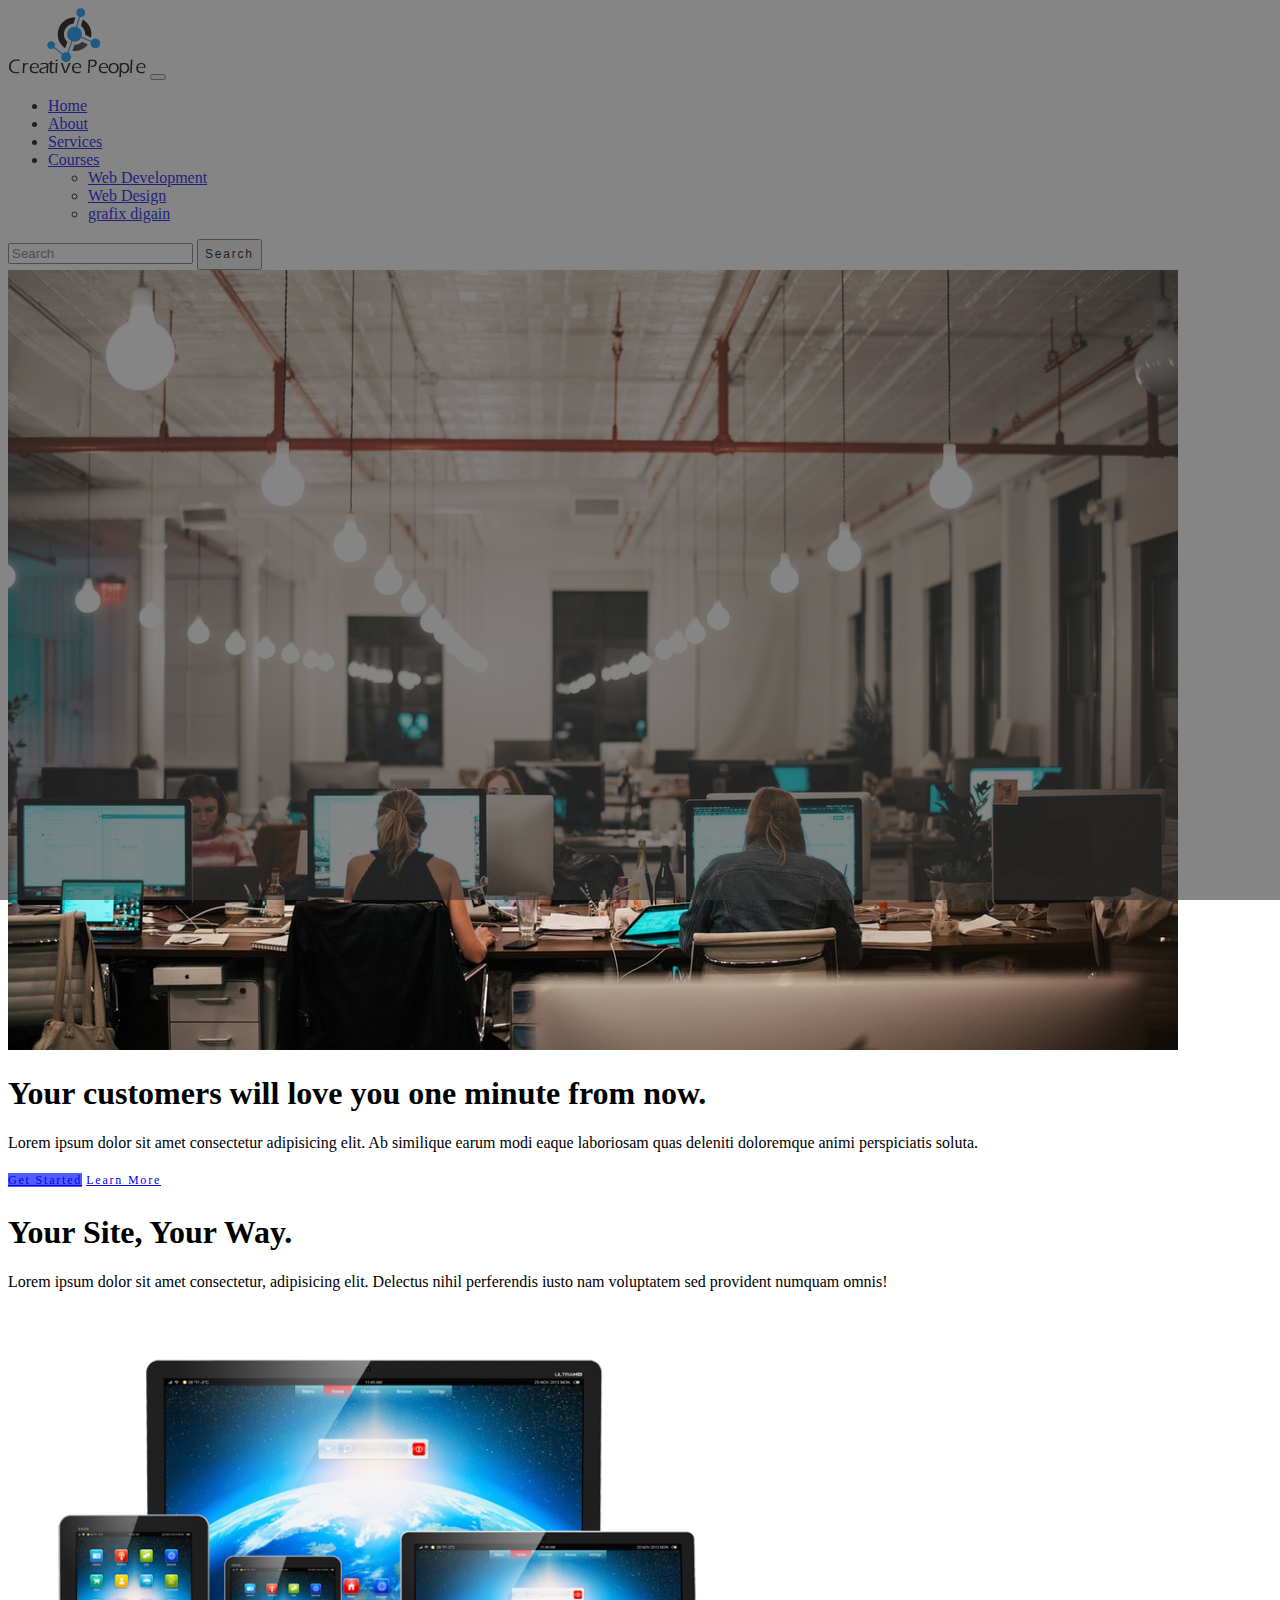
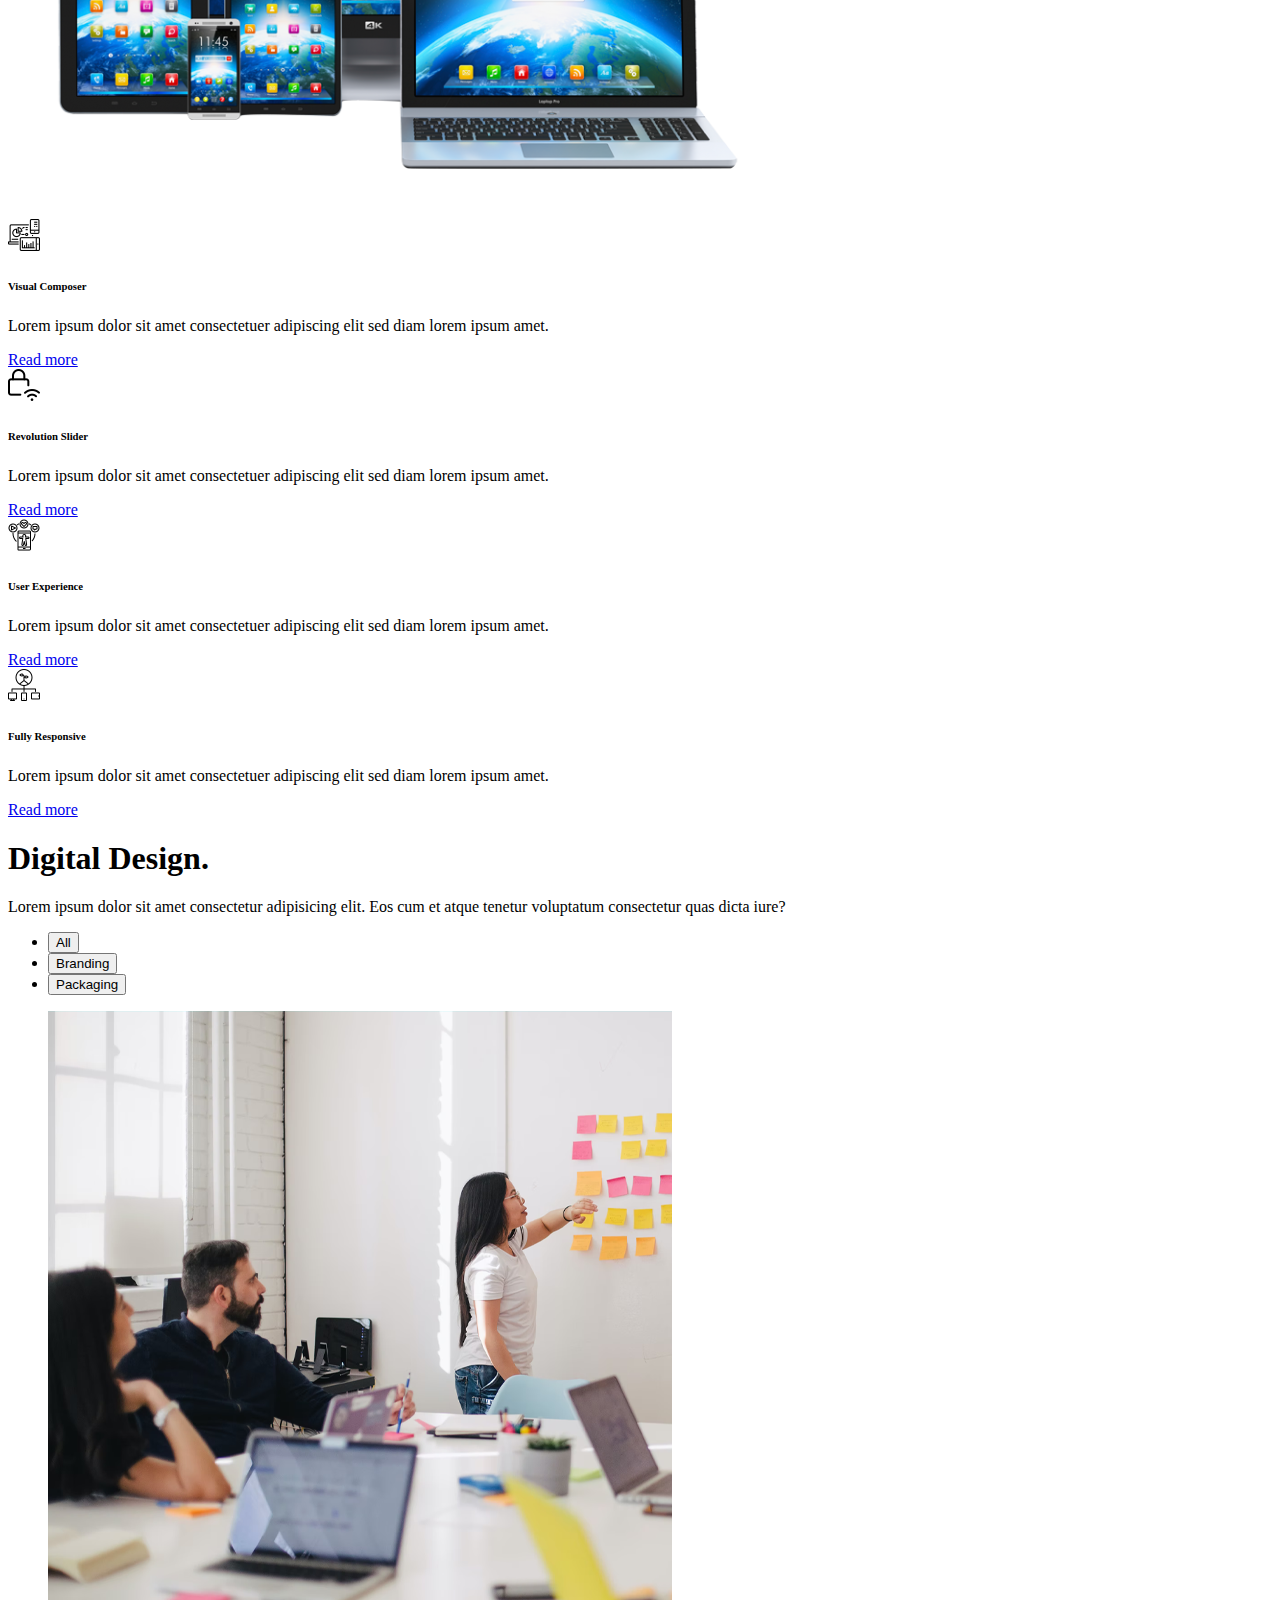
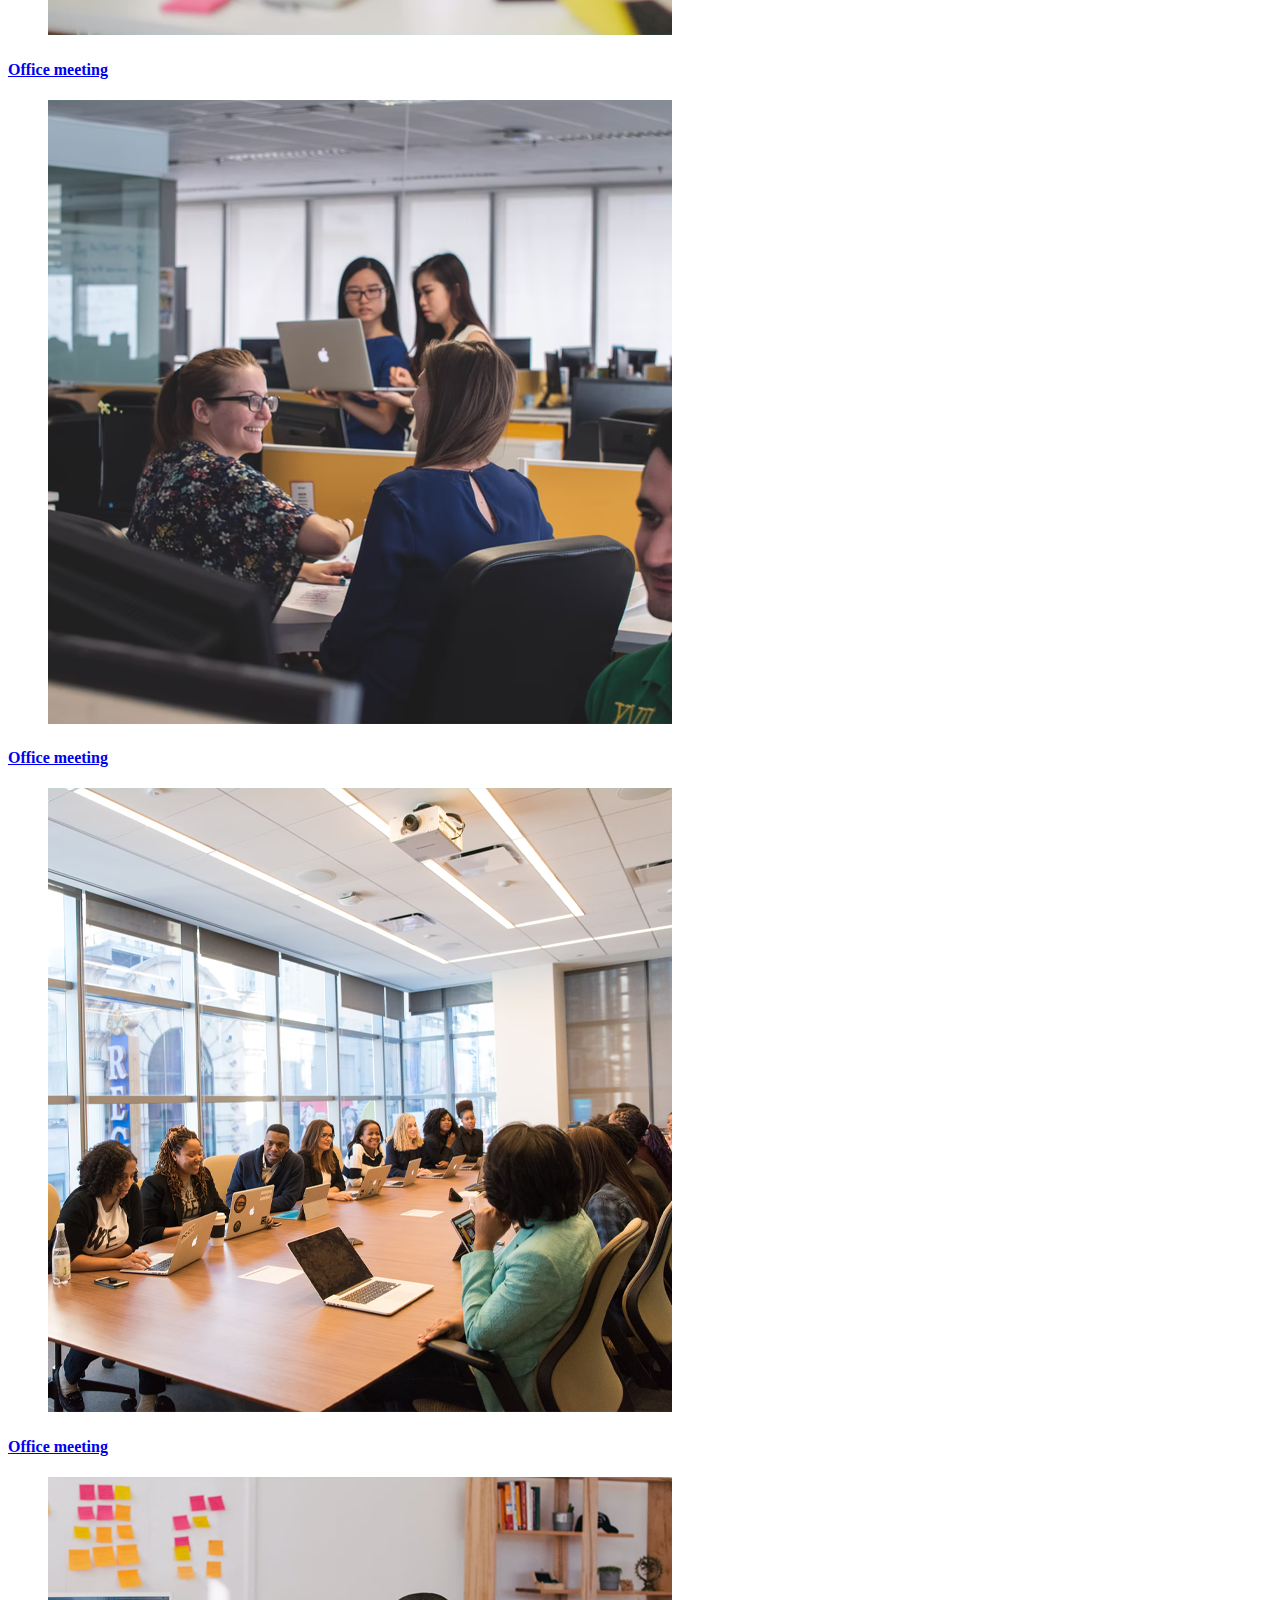
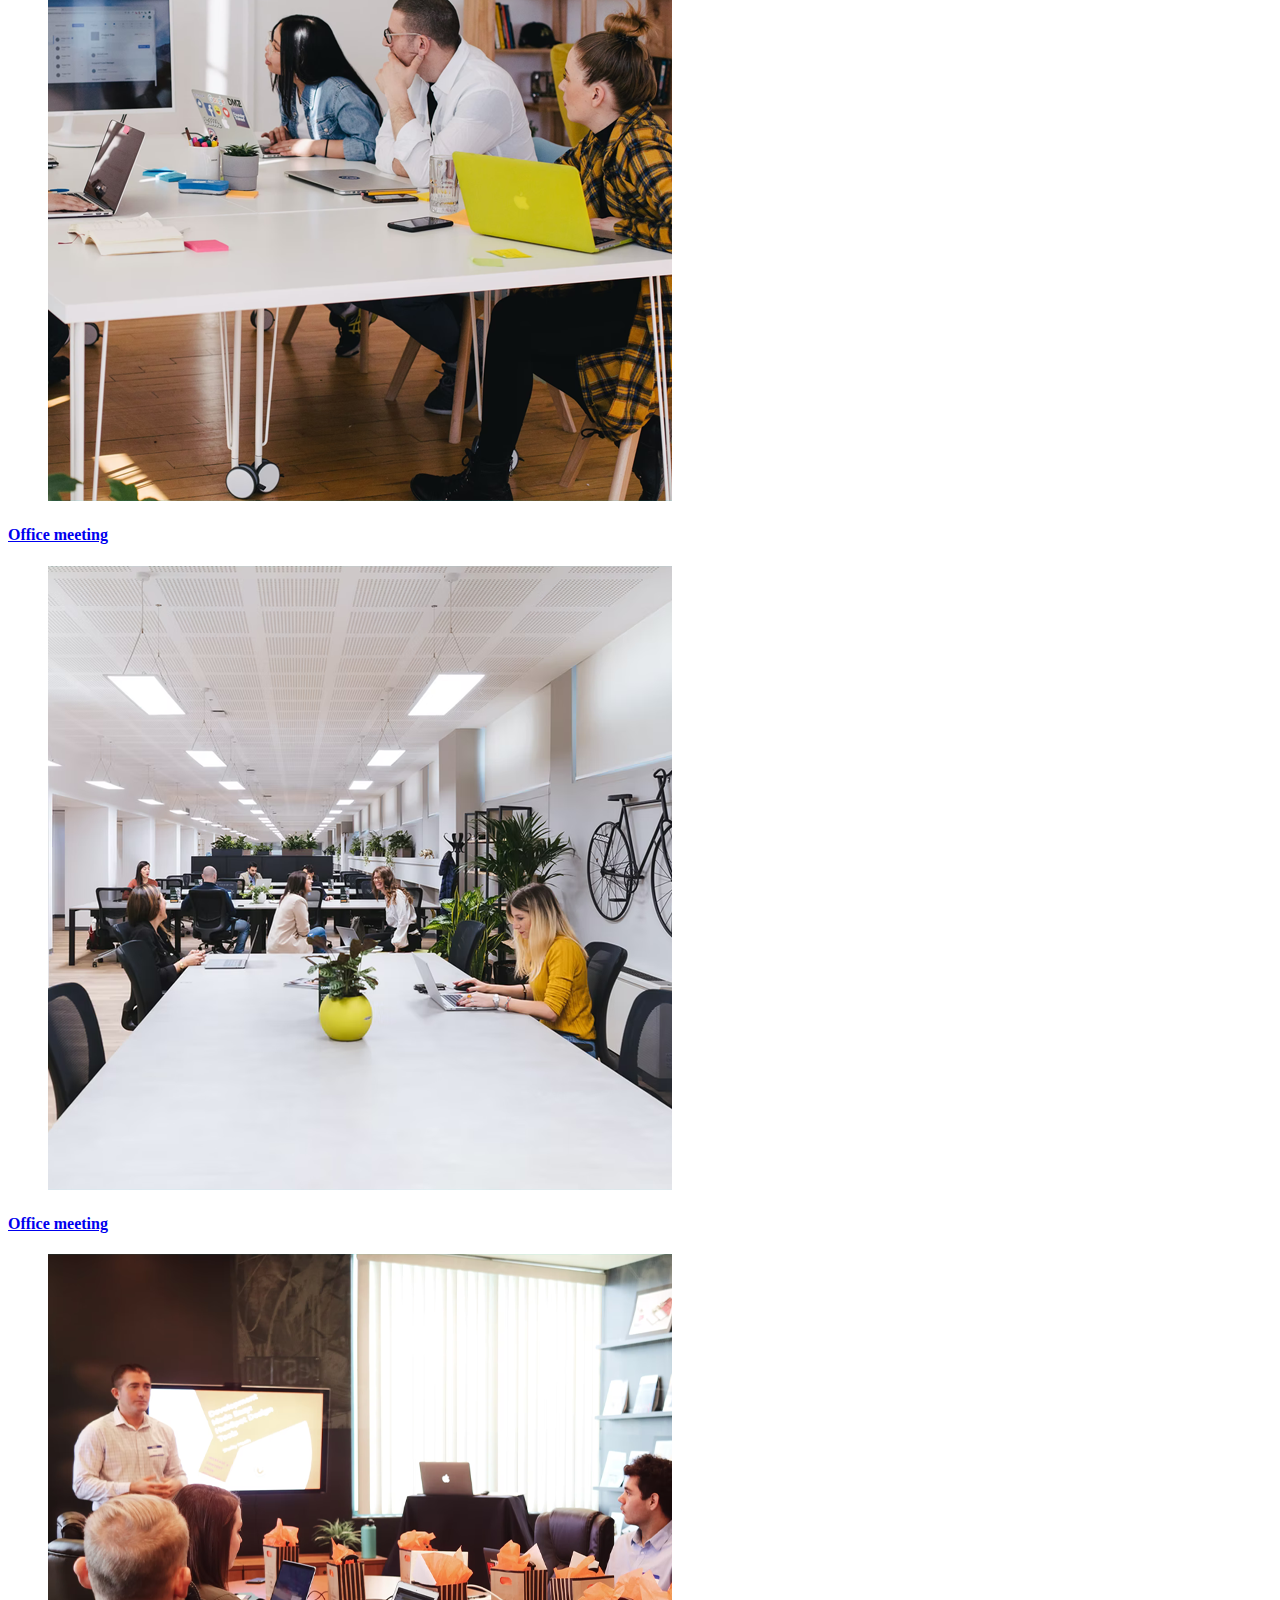
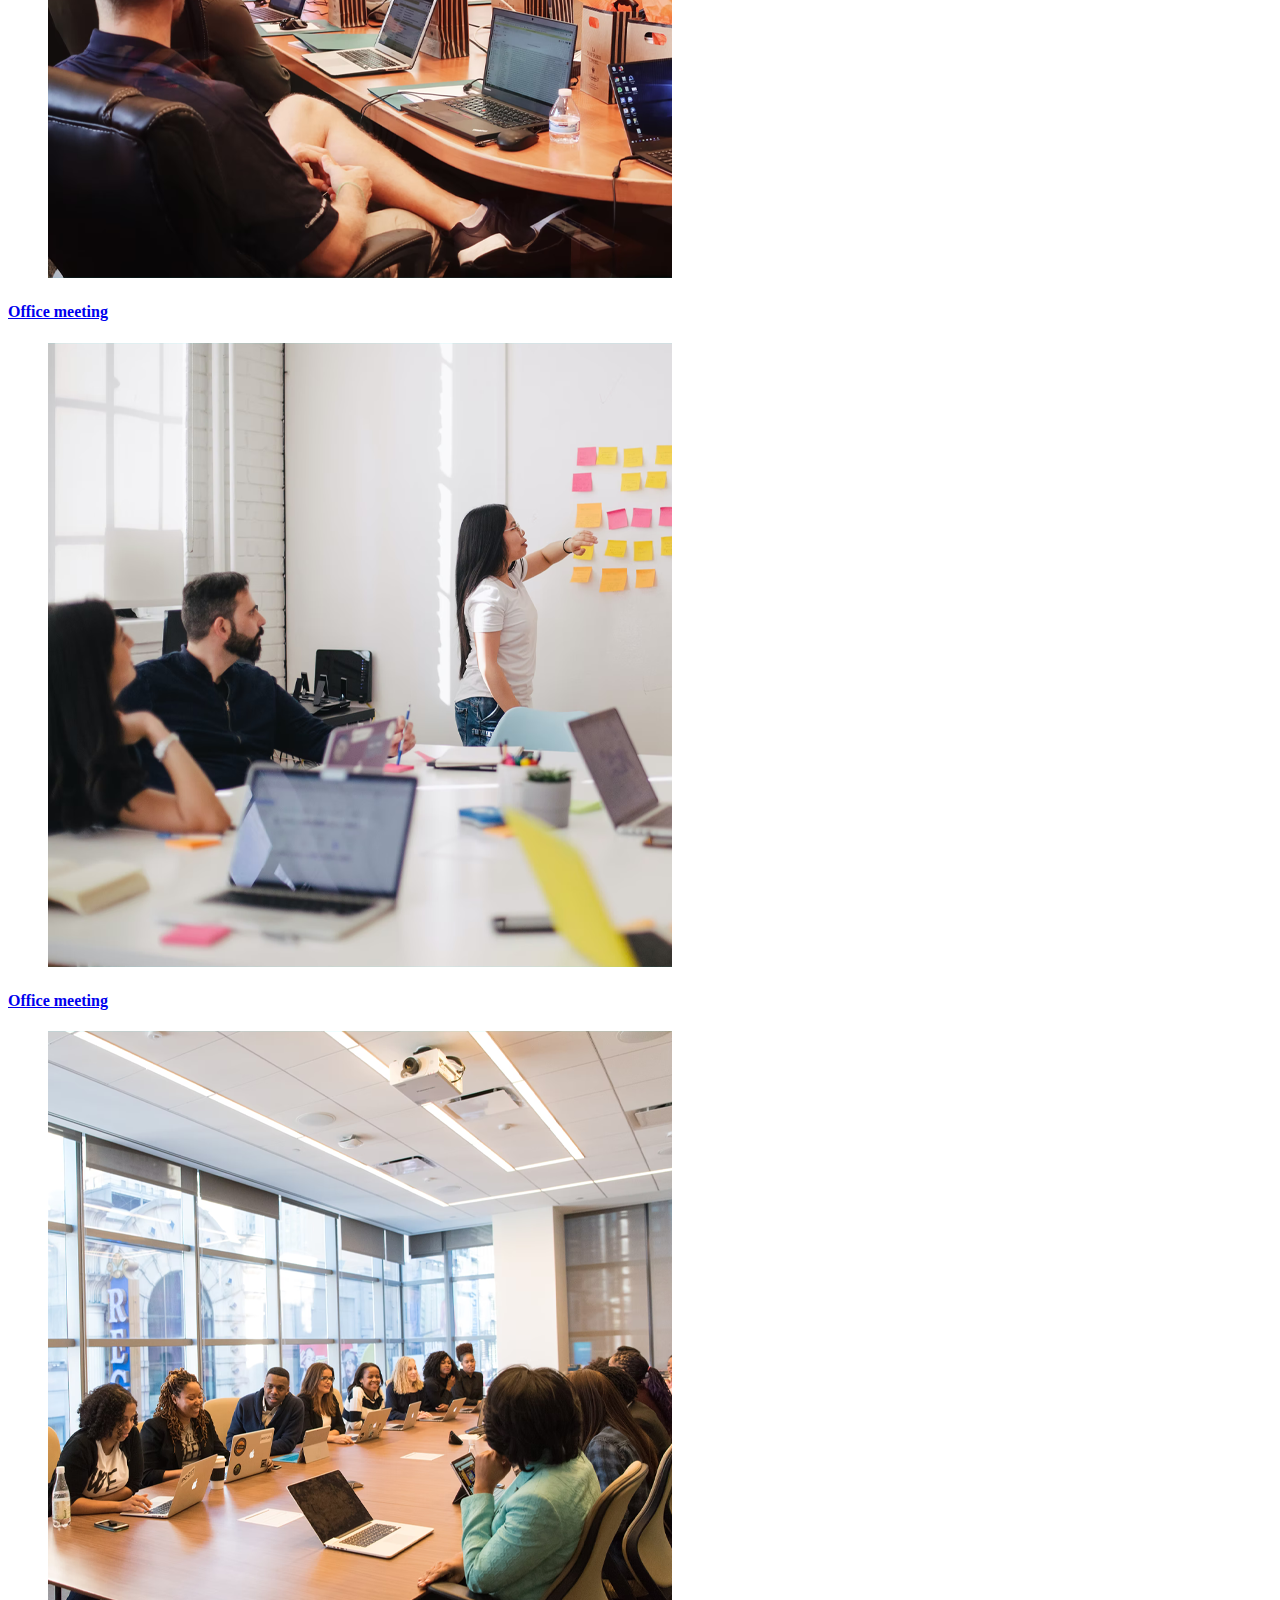
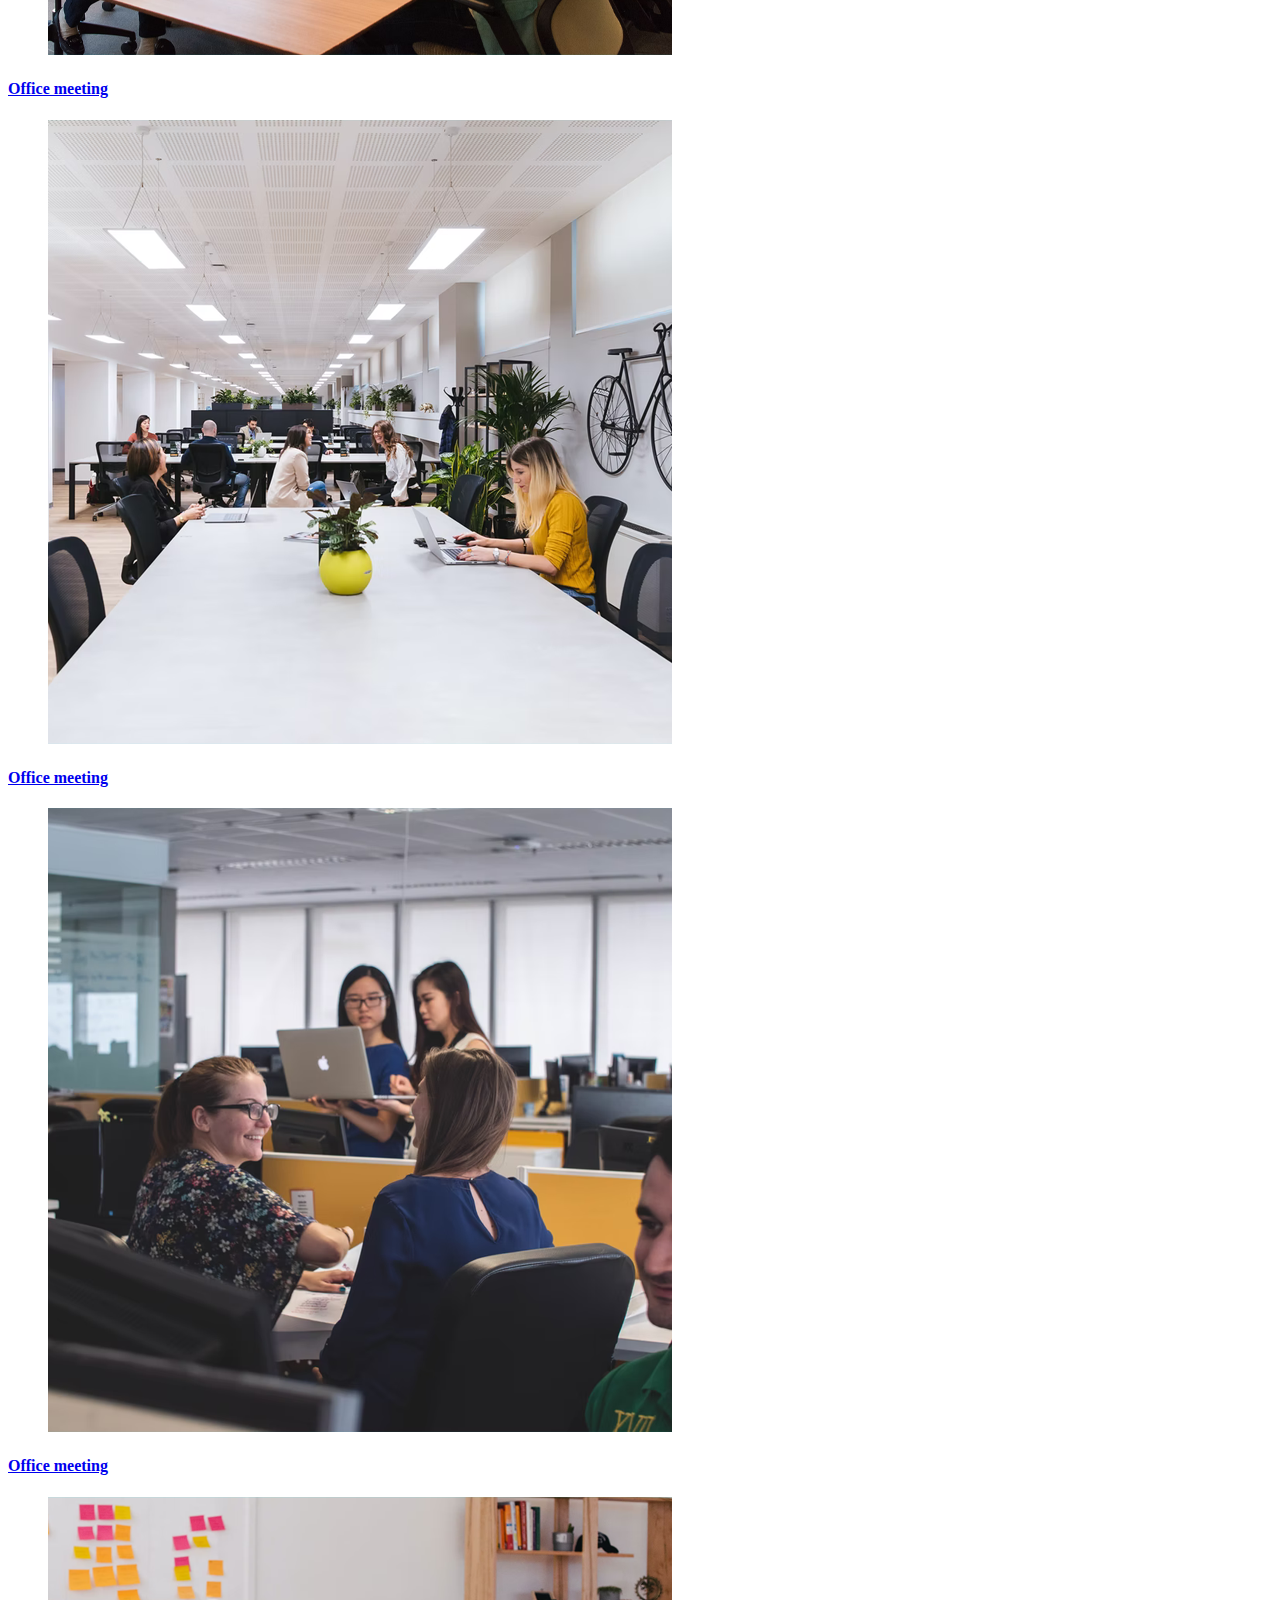
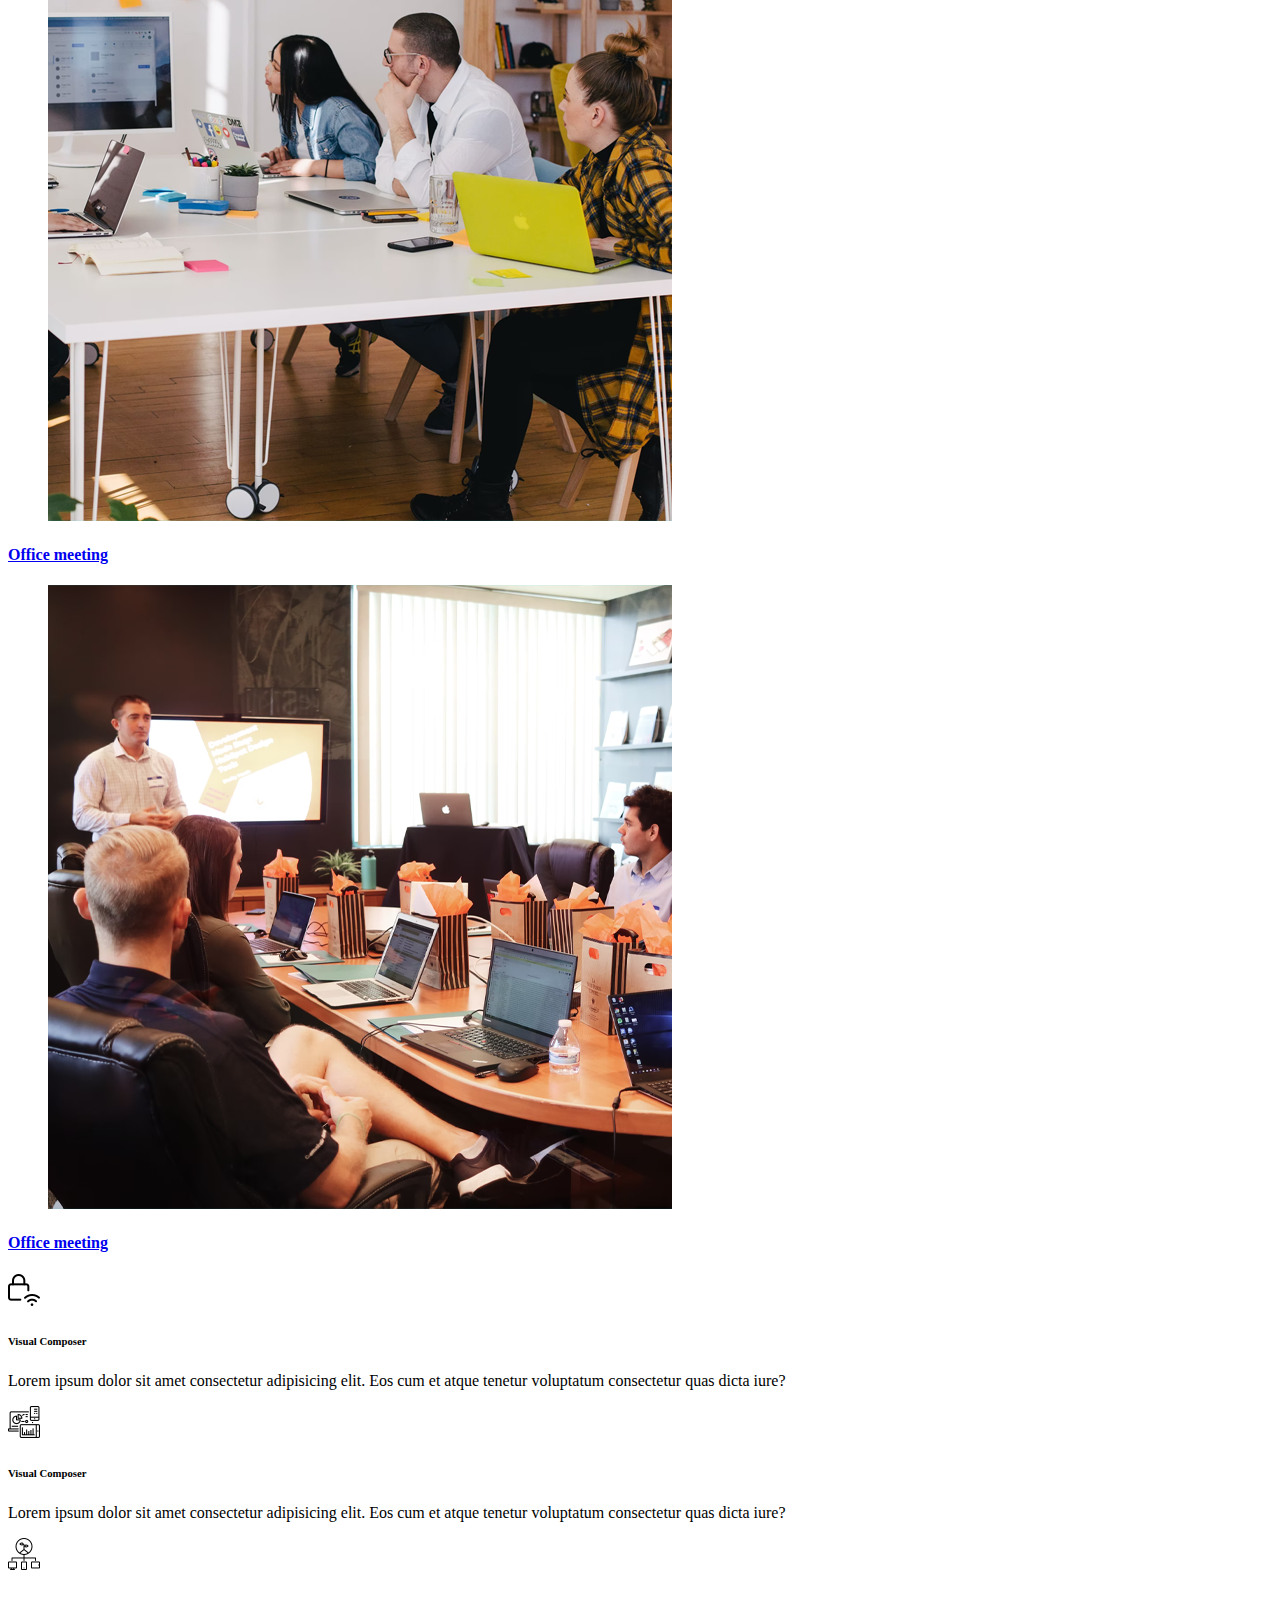
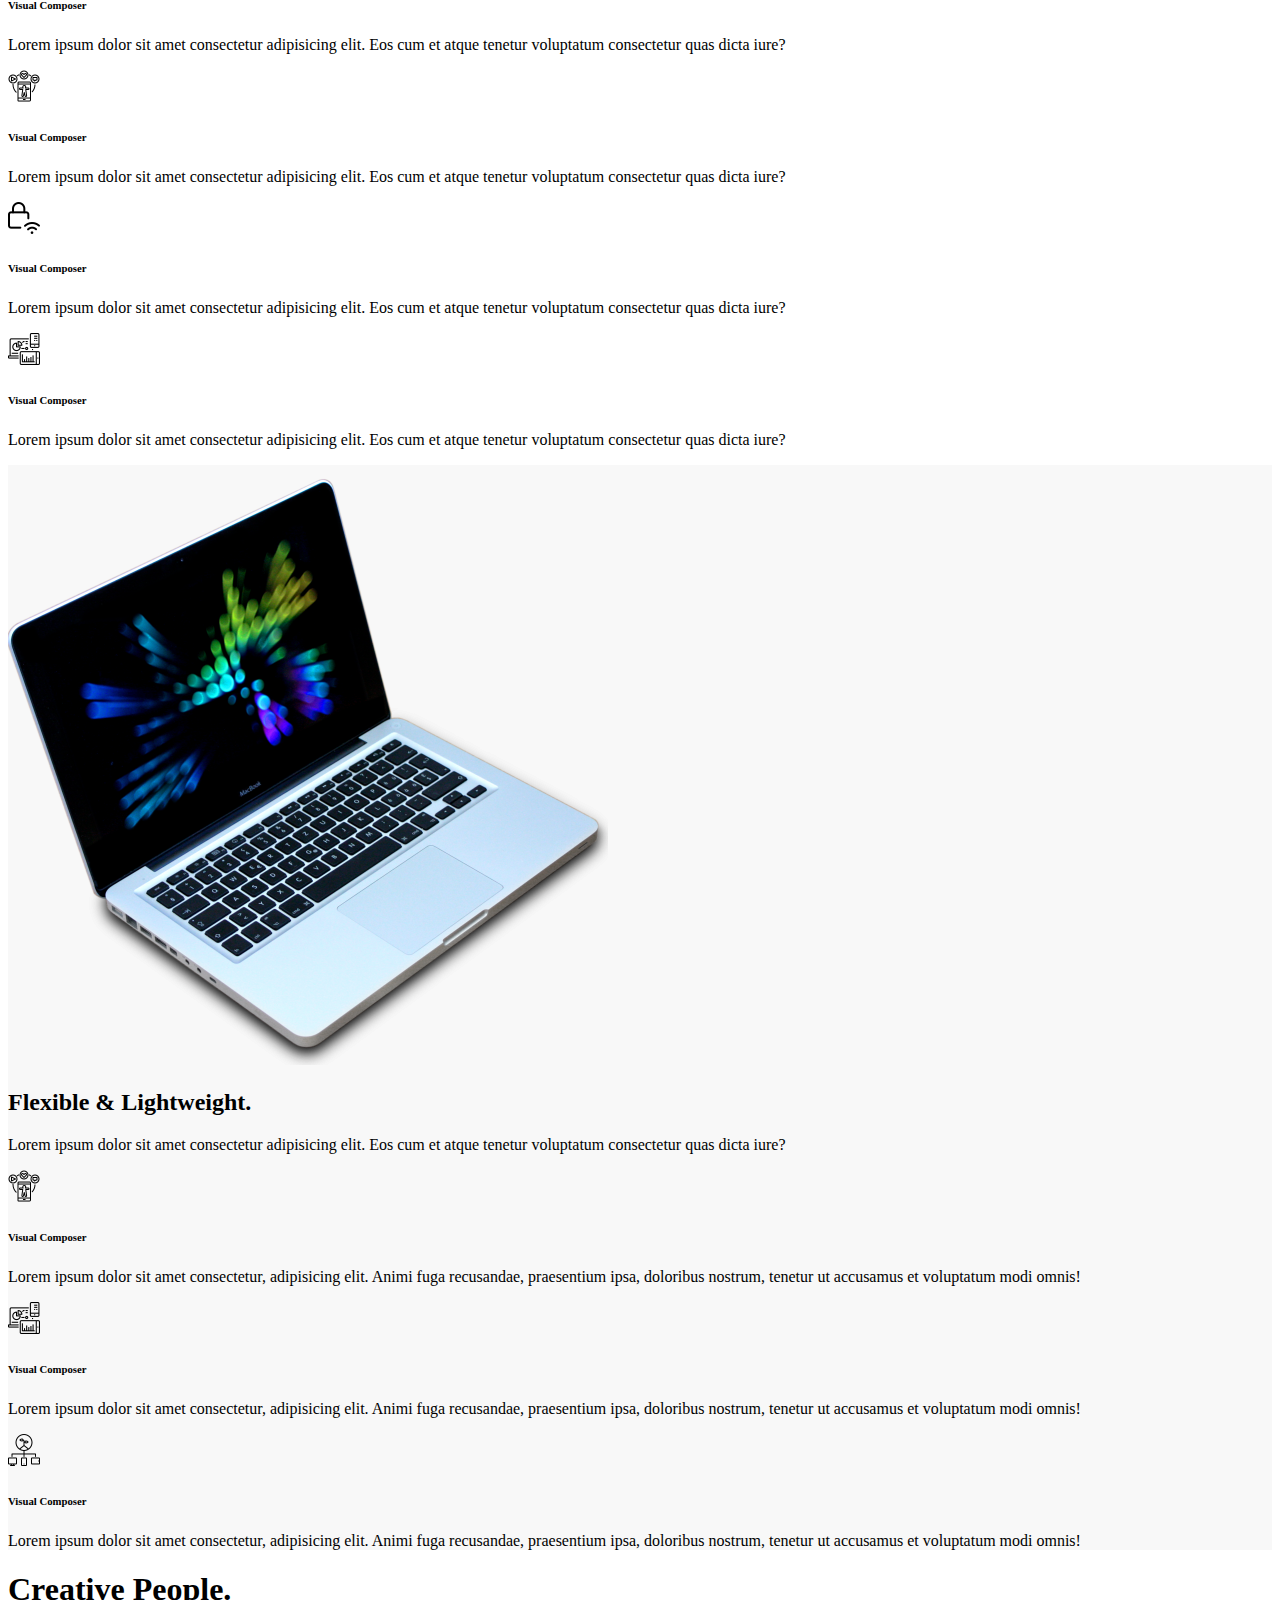
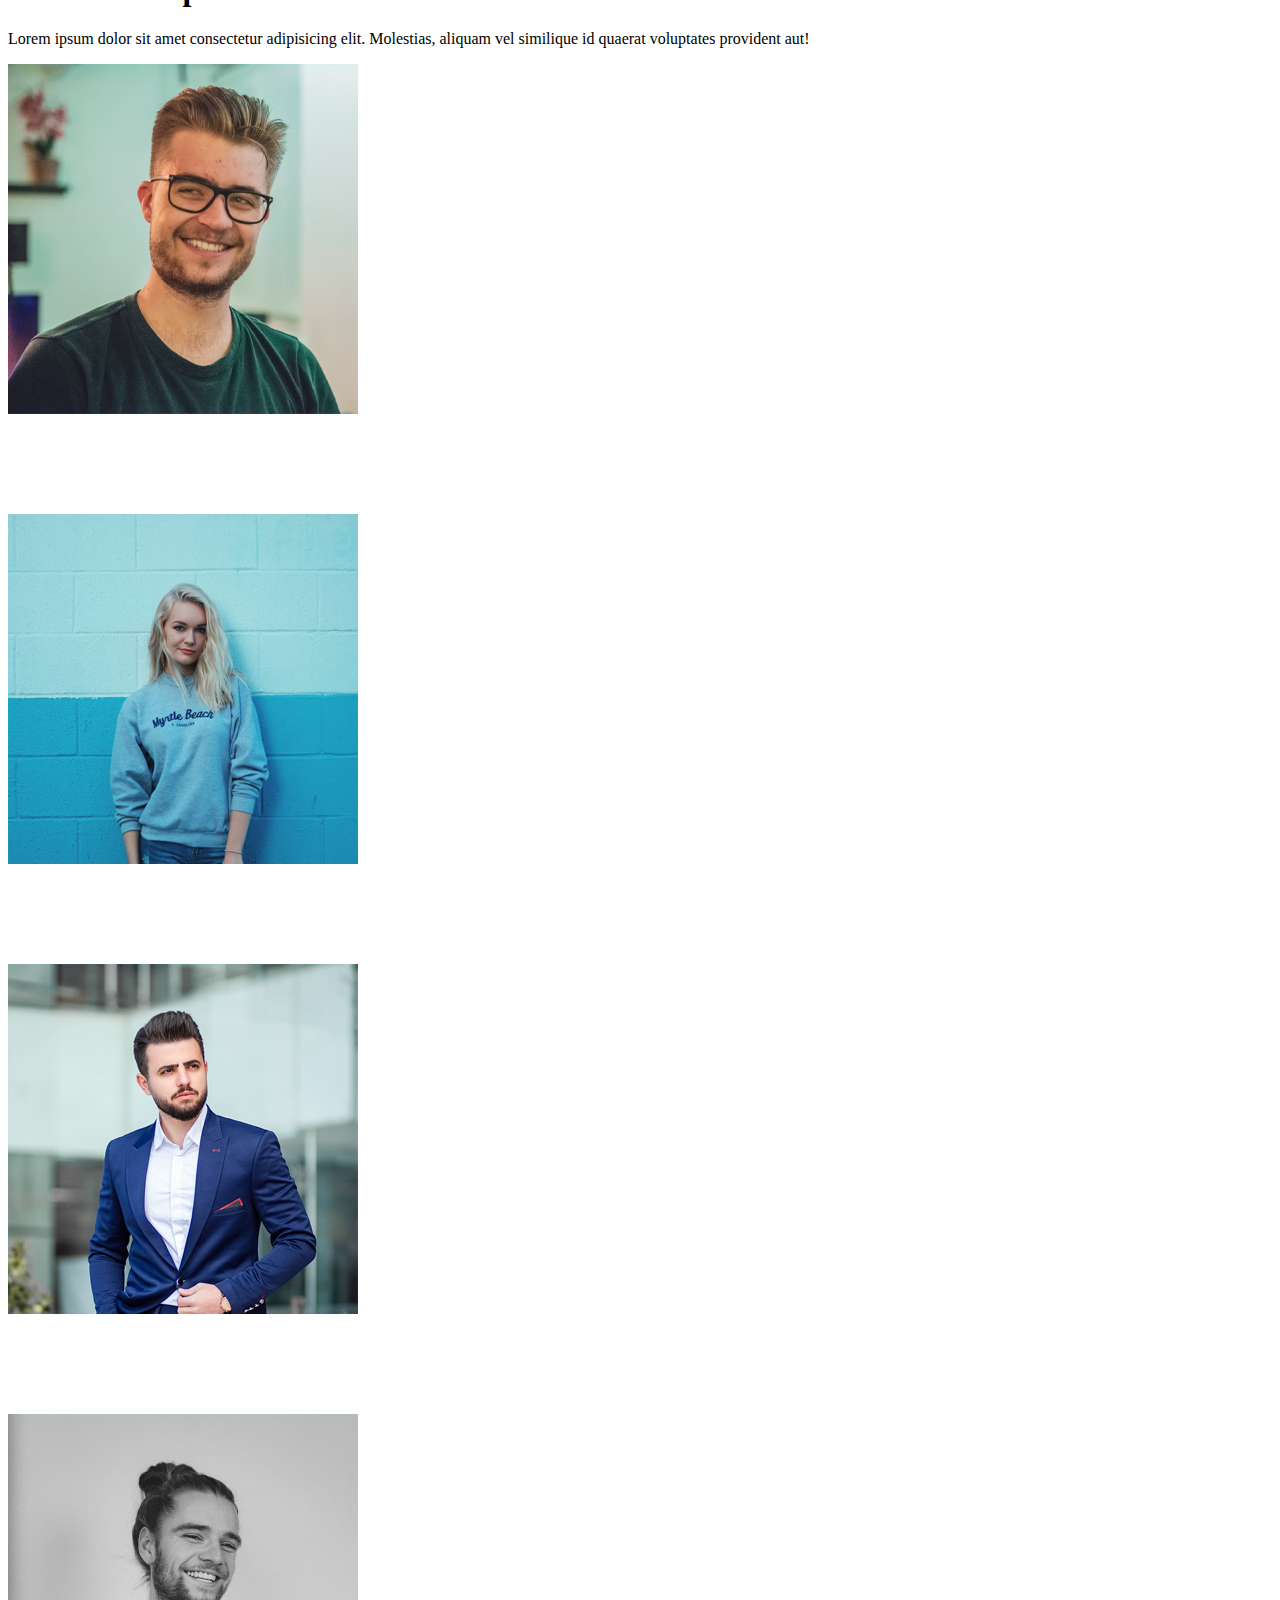
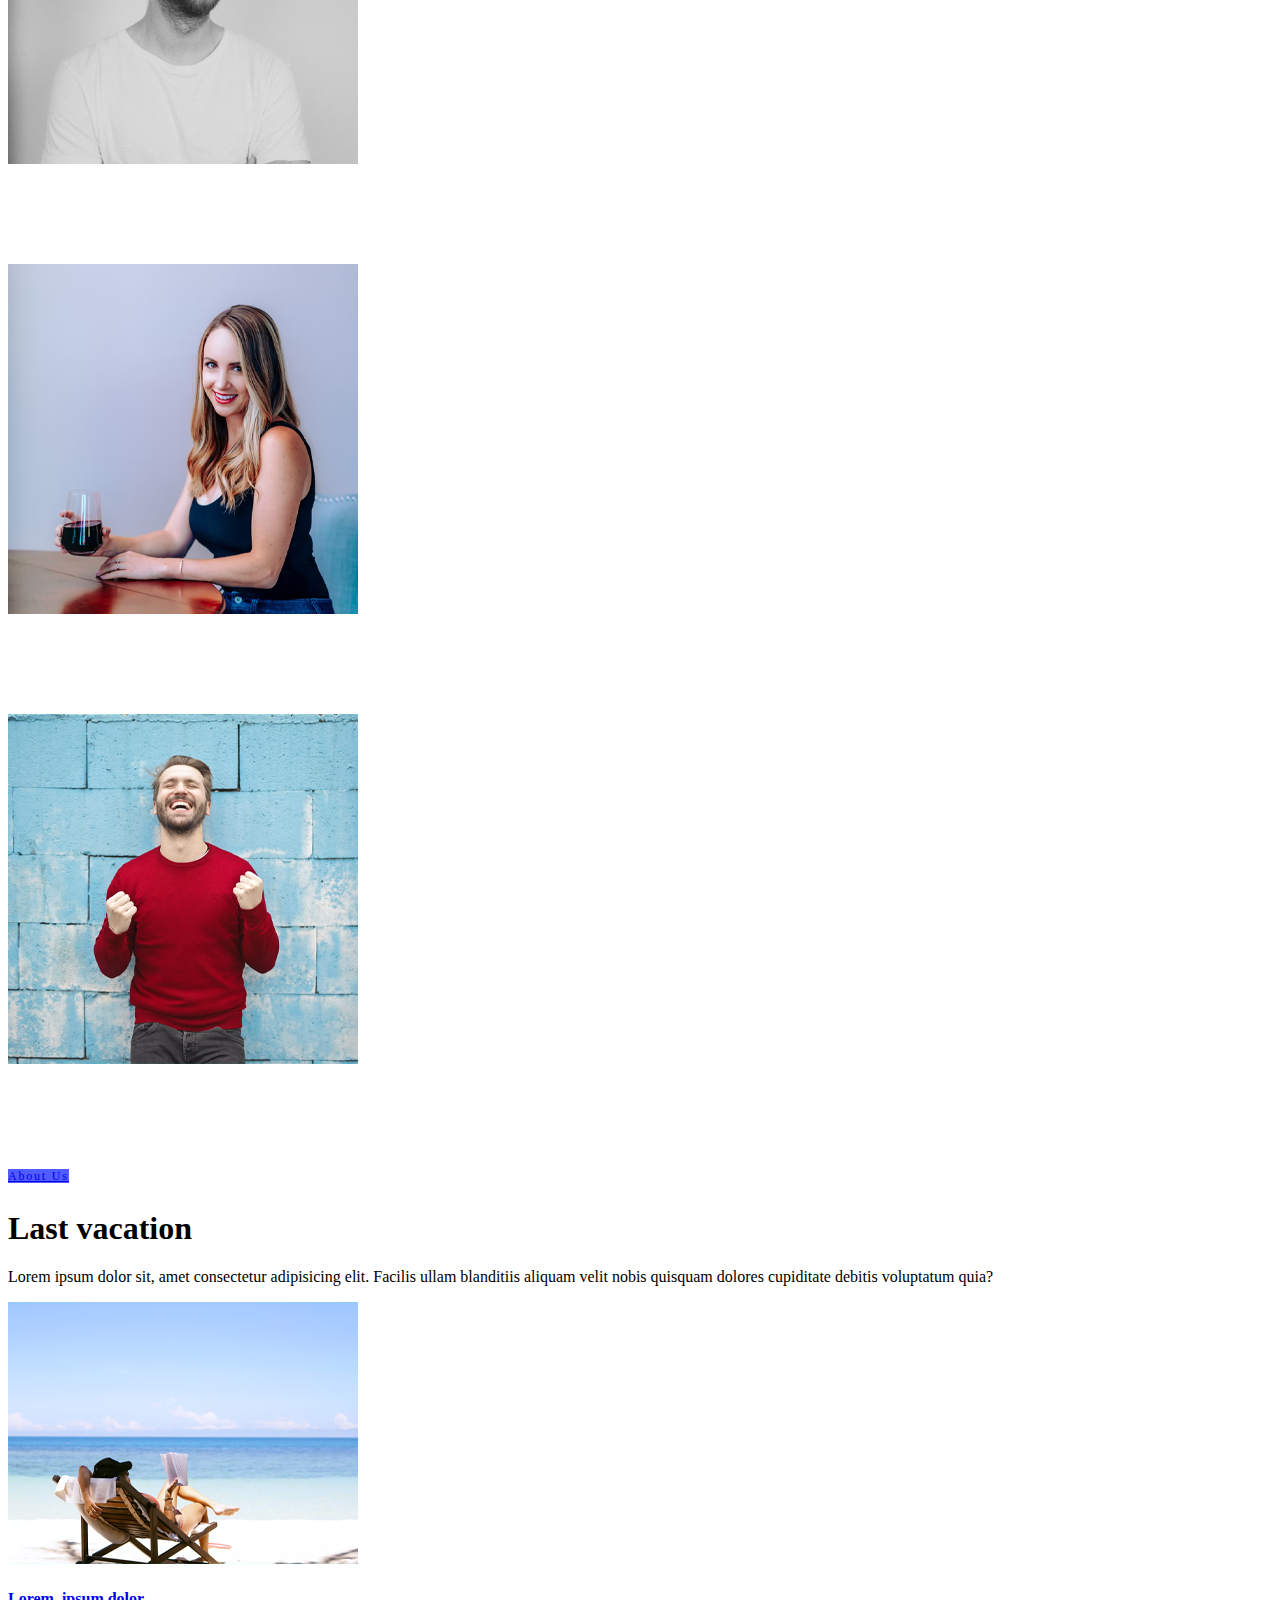
<file: index.html>
<!DOCTYPE html>
<html lang="en">

<head>
    <meta charset="utf-8">
    <meta name="viewport"
        content="width=device-width, minimum-scale=1.0, maximum-scale=1.0, initial-scale=1.0, user-scalable=no">
    <meta name="format-detection" content="telephone=no">
    <title>Creative People | Home</title>

    <link rel="icon" href="img/favicon.png" type="image/png" sizes="32x32">
    <link href="https://cdn.jsdelivr.net/npm/bootstrap@5.1.1/dist/css/bootstrap.min.css" rel="stylesheet"
        integrity="sha384-F3w7mX95PdgyTmZZMECAngseQB83DfGTowi0iMjiWaeVhAn4FJkqJByhZMI3AhiU" crossorigin="anonymous">
    <link type="text/css" rel="stylesheet" href="css/style.css">
</head>

<body>
    <main class="main-wrap">
        <!-- Beginning header section -->
        <header class="navbar navbar-expand-lg navbar-light bg-light">
            <div class="container-xl">
                <a class="navbar-brand fw-bolder" href="#"><img src="img/main-logo.png" alt=""></a>
                <button class="navbar-toggler" type="button" data-bs-toggle="collapse"
                    data-bs-target="#navbarSupportedContent" aria-controls="navbarSupportedContent"
                    aria-expanded="false" aria-label="Toggle navigation">
                    <span class="navbar-toggler-icon"></span>
                </button>
                <div class="collapse navbar-collapse justify-content-end" id="navbarSupportedContent">
                    <ul class="navbar-nav mb-2 mb-lg-0">
                        <li class="nav-item">
                            <a class="nav-link active" aria-current="page" href="index.html">Home</a>
                        </li>
                        <li class="nav-item">
                            <a class="nav-link" href="about.html">About</a>
                        </li>
                        <li class="nav-item">
                            <a class="nav-link" href="service.html">Services</a>
                        </li>
                        <li class="nav-item dropdown">
                            <a class="nav-link dropdown-toggle" href="#" id="navbarDropdown" role="button"
                                data-bs-toggle="dropdown" aria-expanded="false">
                                Courses
                            </a>
                            <ul class="dropdown-menu" aria-labelledby="navbarDropdown">
                                <li><a class="dropdown-item" href="https://webtricker.com/training/">Web Development</a></li>
                                <li><a class="dropdown-item" href="https://webtricker.com/training/">Web Design</a></li>
                                <li><a class="dropdown-item" href="https://webtricker.com/training/">grafix digain</a></li>
                            </ul>
                        </li>
                    </ul>
                    <form class="d-flex">
                        <input class="form-control me-2" type="search" placeholder="Search" aria-label="Search">
                        <button class="btn btn-outline-primary" type="submit">Search</button>
                    </form>
                </div>
            </div>
        </header>
        <!-- End header section -->

        <!-- Beginning main content section -->
        <section class="main-content-wrap">

            <section class="hero-wrap float-start w-100 vh-100 position-relative">
                <div class="hero-bg float-start w-100 position-absolute h-100 top-0">
                    <img src="img/hero-bg.jpg" alt="hero-background" class="img-fluid w-100 h-100">
                </div>
                <div class="container-xxl position-relative h-100">
                    <div class="row d-flex justify-content-center align-items-center h-100 ">
                        <div class="col-md-6 text-center text-light">
                            <h1 class="m-b-20 fs-1"><strong>Your customers will love you  one minute from now.</strong></h1>
                            <p class="m-b-40">Lorem ipsum dolor sit amet consectetur adipisicing elit. Ab similique earum modi eaque laboriosam quas deleniti doloremque animi perspiciatis soluta.</p>
                            <div class="float-start w-100 d-flex justify-content-center">
                                <a class="btn btn-lg btn-circle text-white rounded-pill text-uppercase btn-brand" href="#">Get Started</a>
                                <a class="btn btn-lg btn-circle text-white rounded-pill text-uppercase border-white btn-outline-new-white ms-3" href="#">Learn More</a>
                            </div>
                        </div>
                    </div>
                </div>
            </section>

            <section class="float-start w-100 py-5">
                <div class="container">
                    <div class="row">
                        <div class="col-md-6 m-auto text-center">
                            <h1>Your Site, Your Way.</h1>
                            <p class="lead">Lorem ipsum dolor sit amet consectetur, adipisicing elit. Delectus nihil perferendis iusto nam voluptatem sed provident numquam omnis!</p>
                        </div>
                    </div>
                    <div class="row">
                        <div class="col-md-8 m-auto">
                            <img src="img/mega-mockup.png" alt="" class="img-fluid w-100">
                        </div>
                    </div>
                    <div class="row mt-4">
                        <div class="col-lg-3 col-md-6 mb-4 mb-md-0">
                            <div class="icon-box text-center px-2">
                                <div class="float-start w-100 d-flex justify-content-center mb-3 position-relative"><img
                                        src="img/gadget.png" alt="" class="img-fluid"></div>
                                <div class="float-start w-100">
                                    <h6>Visual Composer</h6>
                                </div>
                                <div class="float-start w-100">
                                    <p>Lorem ipsum dolor sit amet consectetuer adipiscing elit sed diam lorem ipsum
                                        amet.</p>
                                </div>
                                <div class="float-start w-100"><a href="#" class="text-decoration-none">Read more</a>
                                </div>
                            </div>
                        </div>
                        <div class="col-lg-3 col-md-6 mb-4 mb-md-0">
                            <div class="icon-box text-center px-2">
                                <div class="float-start w-100 d-flex justify-content-center mb-3 position-relative"><img
                                        src="img/wireless-gadget.png" alt="" class="img-fluid"></div>
                                <div class="float-start w-100">
                                    <h6>Revolution Slider</h6>
                                </div>
                                <div class="float-start w-100">
                                    <p>Lorem ipsum dolor sit amet consectetuer adipiscing elit sed diam lorem ipsum
                                        amet.</p>
                                </div>
                                <div class="float-start w-100"><a href="#" class="text-decoration-none">Read more</a>
                                </div>
                            </div>
                        </div>
                        <div class="col-lg-3 col-md-6 mb-4 mb-md-0">
                            <div class="icon-box text-center px-2">
                                <div class="float-start w-100 d-flex justify-content-center mb-3 position-relative"><img
                                        src="img/gadget-3.png" alt="" class="img-fluid"></div>
                                <div class="float-start w-100">
                                    <h6>User Experience</h6>
                                </div>
                                <div class="float-start w-100">
                                    <p>Lorem ipsum dolor sit amet consectetuer adipiscing elit sed diam lorem ipsum
                                        amet.</p>
                                </div>
                                <div class="float-start w-100"><a href="#" class="text-decoration-none">Read more</a>
                                </div>
                            </div>
                        </div>
                        <div class="col-lg-3 col-md-6 mb-4 mb-md-0">
                            <div class="icon-box text-center px-2">
                                <div class="float-start w-100 d-flex justify-content-center mb-3 position-relative"><img
                                        src="img/gadget-2.png" alt="" class="img-fluid"></div>
                                <div class="float-start w-100">
                                    <h6>Fully Responsive</h6>
                                </div>
                                <div class="float-start w-100">
                                    <p>Lorem ipsum dolor sit amet consectetuer adipiscing elit sed diam lorem ipsum
                                        amet.</p>
                                </div>
                                <div class="float-start w-100"><a href="#" class="text-decoration-none">Read more</a>
                                </div>
                            </div>
                        </div>
                    </div>
                </div>
            </section>

            <section class="float-start w-100 py-5">
                <div class="container-fluid">
                    <div class="row">
                        <div class="col-md-6 m-auto text-center">
                            <h1>Digital Design.</h1>
                            <p class="lead">Lorem ipsum dolor sit amet consectetur adipisicing elit. Eos cum et atque tenetur voluptatum consectetur quas dicta iure?</p>
                        </div>
                    </div>
                    <ul class="nav nav-pills mt-4 d-flex justify-content-center mb-3" id="pills-tab" role="tablist">
                        <li class="nav-item" role="presentation">
                            <button class="nav-link active" id="pills-home-tab" data-bs-toggle="pill"
                                data-bs-target="#pills-home" type="button" role="tab" aria-controls="pills-home"
                                aria-selected="true">All</button>
                        </li>
                        <li class="nav-item" role="presentation">
                            <button class="nav-link" id="pills-profile-tab" data-bs-toggle="pill"
                                data-bs-target="#pills-profile" type="button" role="tab" aria-controls="pills-profile"
                                aria-selected="false">Branding</button>
                        </li>
                        <li class="nav-item" role="presentation">
                            <button class="nav-link" id="pills-contact-tab" data-bs-toggle="pill"
                                data-bs-target="#pills-contact" type="button" role="tab" aria-controls="pills-contact"
                                aria-selected="false">Packaging</button>
                        </li>
                    </ul>
                    <div class=" tab-content mt-4" id="pills-tabContent">
                        <div class="tab-pane fade show active" id="pills-home" role="tabpanel"
                            aria-labelledby="pills-home-tab">
                            <div class="row">
                                <div class="col-12 col-md-4 mb-4">
                                    <a href="#" class="item w-100 float-start position-relative overflow-hidden">
                                        <div class="item-thumb w-100 float-start position-relative">
                                            <figure class="mb-0">
                                                <img src="img/img-1.png" alt="" class="img-fluid w-100">
                                            </figure>
                                        </div>
                                        <div
                                            class="item-content float-start w-100 position-absolute p-4 bg-white text-center">
                                            <h4>Office meeting</h4>
                                        </div>
                                    </a>
                                </div>
                                <div class="col-12 col-md-4 mb-4">
                                    <a href="#" class="item w-100 float-start position-relative overflow-hidden">
                                        <div class="item-thumb w-100 float-start position-relative">
                                            <figure class="mb-0">
                                                <img src="img/img-2.png" alt="" class="img-fluid w-100">
                                            </figure>
                                        </div>
                                        <div
                                            class="item-content float-start w-100 position-absolute p-4 bg-white text-center">
                                            <h4>Office meeting</h4>
                                        </div>
                                    </a>
                                </div>
                                <div class="col-12 col-md-4 mb-4">
                                    <a href="#" class="item w-100 float-start position-relative overflow-hidden">
                                        <div class="item-thumb w-100 float-start position-relative">
                                            <figure class="mb-0">
                                                <img src="img/img-3.png" alt="" class="img-fluid w-100">
                                            </figure>
                                        </div>
                                        <div
                                            class="item-content float-start w-100 position-absolute p-4 bg-white text-center">
                                            <h4>Office meeting</h4>
                                        </div>
                                    </a>
                                </div>
                                <div class="col-12 col-md-4 mb-4">
                                    <a href="#" class="item w-100 float-start position-relative overflow-hidden">
                                        <div class="item-thumb w-100 float-start position-relative">
                                            <figure class="mb-0">
                                                <img src="img/img-4.png" alt="" class="img-fluid w-100">
                                            </figure>
                                        </div>
                                        <div
                                            class="item-content float-start w-100 position-absolute p-4 bg-white text-center">
                                            <h4>Office meeting</h4>
                                        </div>
                                    </a>
                                </div>
                                <div class="col-12 col-md-4 mb-4">
                                    <a href="#" class="item w-100 float-start position-relative overflow-hidden">
                                        <div class="item-thumb w-100 float-start position-relative">
                                            <figure class="mb-0">
                                                <img src="img/img-5.png" alt="" class="img-fluid w-100">
                                            </figure>
                                        </div>
                                        <div
                                            class="item-content float-start w-100 position-absolute p-4 bg-white text-center">
                                            <h4>Office meeting</h4>
                                        </div>
                                    </a>
                                </div>
                                <div class="col-12 col-md-4 mb-4">
                                    <a href="#" class="item w-100 float-start position-relative overflow-hidden">
                                        <div class="item-thumb w-100 float-start position-relative">
                                            <figure class="mb-0">
                                                <img src="img/img-6.png" alt="" class="img-fluid w-100">
                                            </figure>
                                        </div>
                                        <div
                                            class="item-content float-start w-100 position-absolute p-4 bg-white text-center">
                                            <h4>Office meeting</h4>
                                        </div>
                                    </a>
                                </div>
                            </div>
                        </div>
                        <div class="tab-pane fade" id="pills-profile" role="tabpanel"
                            aria-labelledby="pills-profile-tab">
                            <div class="row">
                                <div class="col-12 col-md-4 mb-4">
                                    <a href="#" class="item w-100 float-start position-relative overflow-hidden">
                                        <div class="item-thumb w-100 float-start position-relative">
                                            <figure class="mb-0">
                                                <img src="img/img-1.png" alt="" class="img-fluid w-100">
                                            </figure>
                                        </div>
                                        <div
                                            class="item-content float-start w-100 position-absolute p-4 bg-white text-center">
                                            <h4>Office meeting</h4>
                                        </div>
                                    </a>
                                </div>
                                <div class="col-12 col-md-4 mb-4">
                                    <a href="#" class="item w-100 float-start position-relative overflow-hidden">
                                        <div class="item-thumb w-100 float-start position-relative">
                                            <figure class="mb-0">
                                                <img src="img/img-3.png" alt="" class="img-fluid w-100">
                                            </figure>
                                        </div>
                                        <div
                                            class="item-content float-start w-100 position-absolute p-4 bg-white text-center">
                                            <h4>Office meeting</h4>
                                        </div>
                                    </a>
                                </div>
                                <div class="col-12 col-md-4 mb-4">
                                    <a href="#" class="item w-100 float-start position-relative overflow-hidden">
                                        <div class="item-thumb w-100 float-start position-relative">
                                            <figure class="mb-0">
                                                <img src="img/img-5.png" alt="" class="img-fluid w-100">
                                            </figure>
                                        </div>
                                        <div
                                            class="item-content float-start w-100 position-absolute p-4 bg-white text-center">
                                            <h4>Office meeting</h4>
                                        </div>
                                    </a>
                                </div>
                            </div>
                        </div>
                        <div class="tab-pane fade" id="pills-contact" role="tabpanel"
                            aria-labelledby="pills-contact-tab">
                            <div class="row">
                                <div class="col-12 col-md-4 mb-4">
                                    <a href="#" class="item w-100 float-start position-relative overflow-hidden">
                                        <div class="item-thumb w-100 float-start position-relative">
                                            <figure class="mb-0">
                                                <img src="img/img-2.png" alt="" class="img-fluid w-100">
                                            </figure>
                                        </div>
                                        <div
                                            class="item-content float-start w-100 position-absolute p-4 bg-white text-center">
                                            <h4>Office meeting</h4>
                                        </div>
                                    </a>
                                </div>
                                <div class="col-12 col-md-4 mb-4">
                                    <a href="#" class="item w-100 float-start position-relative overflow-hidden">
                                        <div class="item-thumb w-100 float-start position-relative">
                                            <figure class="mb-0">
                                                <img src="img/img-4.png" alt="" class="img-fluid w-100">
                                            </figure>
                                        </div>
                                        <div
                                            class="item-content float-start w-100 position-absolute p-4 bg-white text-center">
                                            <h4>Office meeting</h4>
                                        </div>
                                    </a>
                                </div>
                                <div class="col-12 col-md-4 mb-4">
                                    <a href="#" class="item w-100 float-start position-relative overflow-hidden">
                                        <div class="item-thumb w-100 float-start position-relative">
                                            <figure class="mb-0">
                                                <img src="img/img-6.png" alt="" class="img-fluid w-100">
                                            </figure>
                                        </div>
                                        <div
                                            class="item-content float-start w-100 position-absolute p-4 bg-white text-center">
                                            <h4>Office meeting</h4>
                                        </div>
                                    </a>
                                </div>
                            </div>
                        </div>
                    </div>
                </div>
            </section>

            <section class="float-start w-100 py-5">
                <div class="container-xxl">
                    <div class="row px-xl-5">
                        <div class="col-lg-4 col-md-6 mb-4">
                            <div class="icon-box float-start w-100">
                                <div class="icon-box-img float-start w-100">
                                    <img src="img/wireless-gadget.png" alt="">
                                </div>
                                <div class="float-start w-100 mt-2">
                                    <h6>Visual Composer</h6>
                                </div>
                                <div class="float-start w-100 mt-2">
                                    <p class="lead">Lorem ipsum dolor sit amet consectetur adipisicing elit. Eos cum et atque tenetur voluptatum consectetur quas dicta iure?</p>
                                </div>
                            </div>
                        </div>
                        <div class="col-lg-4 col-md-6 mb-4">
                            <div class="icon-box float-start w-100">
                                <div class="icon-box-img float-start w-100">
                                    <img src="img/gadget.png" alt="">
                                </div>
                                <div class="float-start w-100 mt-2">
                                    <h6>Visual Composer</h6>
                                </div>
                                <div class="float-start w-100 mt-2">
                                    <p class="lead">Lorem ipsum dolor sit amet consectetur adipisicing elit. Eos cum et atque tenetur voluptatum consectetur quas dicta iure?</p>
                                </div>
                            </div>
                        </div>
                        <div class="col-lg-4 col-md-6 mb-4">
                            <div class="icon-box float-start w-100">
                                <div class="icon-box-img float-start w-100">
                                    <img src="img/gadget-2.png" alt="">
                                </div>
                                <div class="float-start w-100 mt-2">
                                    <h6>Visual Composer</h6>
                                </div>
                                <div class="float-start w-100 mt-2">
                                    <p class="lead">Lorem ipsum dolor sit amet consectetur adipisicing elit. Eos cum et atque tenetur voluptatum consectetur quas dicta iure?</p>
                                </div>
                            </div>
                        </div>
                        <div class="col-lg-4 col-md-6 mb-4">
                            <div class="icon-box float-start w-100">
                                <div class="icon-box-img float-start w-100">
                                    <img src="img/gadget-3.png" alt="">
                                </div>
                                <div class="float-start w-100 mt-2">
                                    <h6>Visual Composer</h6>
                                </div>
                                <div class="float-start w-100 mt-2">
                                    <p class="lead">Lorem ipsum dolor sit amet consectetur adipisicing elit. Eos cum et atque tenetur voluptatum consectetur quas dicta iure?</p>
                                </div>
                            </div>
                        </div>
                        <div class="col-lg-4 col-md-6 mb-4">
                            <div class="icon-box float-start w-100">
                                <div class="icon-box-img float-start w-100">
                                    <img src="img/wireless-gadget.png" alt="">
                                </div>
                                <div class="float-start w-100 mt-2">
                                    <h6>Visual Composer</h6>
                                </div>
                                <div class="float-start w-100 mt-2">
                                    <p class="lead">Lorem ipsum dolor sit amet consectetur adipisicing elit. Eos cum et atque tenetur voluptatum consectetur quas dicta iure?</p>
                                </div>
                            </div>
                        </div>
                        <div class="col-lg-4 col-md-6 mb-4">
                            <div class="icon-box float-start w-100">
                                <div class="icon-box-img float-start w-100">
                                    <img src="img/gadget.png" alt="">
                                </div>
                                <div class="float-start w-100 mt-2">
                                    <h6>Visual Composer</h6>
                                </div>
                                <div class="float-start w-100 mt-2">
                                    <p class="lead">Lorem ipsum dolor sit amet consectetur adipisicing elit. Eos cum et atque tenetur voluptatum consectetur quas dicta iure?</p>
                                </div>
                            </div>
                        </div>
                    </div>
                </div>
            </section>

            <section class="float-start w-100 py-5 bg-gray">
                <div class="container-xxl">
                    <div class="row align-items-center py-5">
                        <div class="col-lg-6">
                            <img src="img/laptop.png" alt="" class="img-fluid w-100">
                        </div>
                        <div class="col-lg-5 offset-lg-1">
                            <h2>Flexible &amp; Lightweight.</h2>
                            <p class="lead">Lorem ipsum dolor sit amet consectetur adipisicing elit. Eos cum et atque tenetur voluptatum consectetur quas dicta iure?</p>
                            <div class="w-100 float-start mt-4 pe-lg-5">
                                <div class="icon-box icon-box-left mb-3">
                                    <div class="icon-box-icon w-100 float-start mb-2">
                                        <img src="img/gadget-3.png" alt="">
                                    </div>
                                    <div class="w-100 float-start">
                                        <h6>Visual Composer</h6>
                                    </div>
                                    <div class="w-100 float-start">
                                        <p>Lorem ipsum dolor sit amet consectetur, adipisicing elit. Animi fuga recusandae, praesentium ipsa, doloribus nostrum, tenetur ut accusamus et voluptatum modi omnis!</p>
                                    </div>
                                </div>
                                <div class="icon-box icon-box-left mb-3">
                                    <div class="icon-box-icon w-100 float-start mb-2">
                                        <img src="img/gadget.png" alt="">
                                    </div>
                                    <div class="w-100 float-start">
                                        <h6>Visual Composer</h6>
                                    </div>
                                    <div class="w-100 float-start">
                                        <p>Lorem ipsum dolor sit amet consectetur, adipisicing elit. Animi fuga recusandae, praesentium ipsa, doloribus nostrum, tenetur ut accusamus et voluptatum modi omnis!</p>
                                    </div>
                                </div>
                                <div class="icon-box icon-box-left mb-3">
                                    <div class="icon-box-icon w-100 float-start mb-2">
                                        <img src="img/gadget-2.png" alt="">
                                    </div>
                                    <div class="w-100 float-start">
                                        <h6>Visual Composer</h6>
                                    </div>
                                    <div class="w-100 float-start">
                                        <p>Lorem ipsum dolor sit amet consectetur, adipisicing elit. Animi fuga recusandae, praesentium ipsa, doloribus nostrum, tenetur ut accusamus et voluptatum modi omnis!</p>
                                    </div>
                                </div>
                            </div>
                        </div>
                    </div>
                </div>
            </section>

            <section class="float-start w-100 py-5">
                <div class="container-xxl">
                    <div class="row">
                        <div class="col-md-6 m-auto text-center">
                            <h1>Creative People.</h1>
                            <p class="lead">Lorem ipsum dolor sit amet consectetur adipisicing elit. Molestias, aliquam
                                vel similique id quaerat voluptates provident aut!</p>
                        </div>
                    </div>
                    <div class="row mt-4">
                        <div class="col-lg-4 mb-4 col-md-6">
                            <div class="team-item float-start w-100 position-relative">
                                <div class="team-thumb w-100 float-start position-relative">
                                    <img src="img/team-2.png" alt="" class="img-fluid w-100">
                                </div>
                                <div
                                    class="team-content float-start w-100 position-absolute h-100 d-flex align-items-end p-4">
                                    <div class="text-white">
                                        <h6 class="w-100">Name</h6>
                                        <p class="text-light mb-0">Developer</p>
                                    </div>
                                </div>
                            </div>
                        </div>
                        <div class="col-lg-4 mb-4 col-md-6">
                            <div class="team-item float-start w-100 position-relative">
                                <div class="team-thumb w-100 float-start position-relative">
                                    <img src="img/team-3.png" alt="" class="img-fluid w-100">
                                </div>
                                <div
                                    class="team-content float-start w-100 position-absolute h-100 d-flex align-items-end p-4">
                                    <div class="text-white">
                                        <h6 class="w-100">Name</h6>
                                        <p class="text-light mb-0">Developer</p>
                                    </div>
                                </div>
                            </div>
                        </div>
                        <div class=" col-12 col-lg-4 mb-4 col-md-6">
                            <div class="team-item float-start w-100 position-relative">
                                <div class="team-thumb w-100 float-start position-relative">
                                    <img src="img/team-4.png" alt="" class="img-fluid w-100">
                                </div>
                                <div
                                    class="team-content float-start w-100 position-absolute h-100 d-flex align-items-end p-4">
                                    <div class="text-white">
                                        <h6 class="w-100">Name</h6>
                                        <p class="text-light mb-0">Developer</p>
                                    </div>
                                </div>
                            </div>
                        </div>
                        <div class="col-12 col-lg-4 mb-4 col-md-6">
                            <div class="team-item float-start w-100 position-relative">
                                <div class="team-thumb w-100 float-start position-relative">
                                    <img src="img/team-5.png" alt="" class="img-fluid w-100">
                                </div>
                                <div
                                    class="team-content float-start w-100 position-absolute h-100 d-flex align-items-end p-4">
                                    <div class="text-white">
                                        <h6 class="w-100">Name</h6>
                                        <p class="text-light mb-0">Developer</p>
                                    </div>
                                </div>
                            </div>
                        </div>
                        <div class=" col-12 col-lg-4 mb-4 col-md-6">
                            <div class="team-item float-start w-100 position-relative">
                                <div class="team-thumb w-100 float-start position-relative">
                                    <img src="img/team-6.png" alt="" class="img-fluid w-100">
                                </div>
                                <div
                                    class="team-content float-start w-100 position-absolute h-100 d-flex align-items-end p-4">
                                    <div class="text-white">
                                        <h6 class="w-100">Name</h6>
                                        <p class="text-light mb-0">Developer</p>
                                    </div>
                                </div>
                            </div>
                        </div>
                        <div class=" col-12 col-lg-4 mb-4 col-md-6">
                            <div class="team-item float-start w-100 position-relative">
                                <div class="team-thumb w-100 float-start position-relative">
                                    <img src="img/team-1.png" alt="" class="img-fluid w-100">
                                </div>
                                <div
                                    class="team-content float-start w-100 position-absolute h-100 d-flex align-items-end p-4">
                                    <div class="text-white">
                                        <h6 class="w-100">Name</h6>
                                        <p class="text-light mb-0">Developer</p>
                                    </div>
                                </div>
                            </div>
                        </div>

                    </div>
                    <div class="w-100 float-start d-flex mt-4 justify-content-center">
                        <a class="btn btn-lg btn-circle text-white rounded-pill text-uppercase btn-brand" href="#">About Us</a>
                    </div>
                </div>
            </section>

            <section class="float-start w-100 py-5">
                <div class="container-xxl">
                    <div class="row">
                        <div class="col-md-6 m-auto text-center">
                            <h1>Last vacation</h1>
                            <p class="lead">Lorem ipsum dolor sit, amet consectetur adipisicing elit. Facilis ullam blanditiis aliquam velit nobis quisquam dolores cupiditate debitis voluptatum quia?</p>
                        </div>
                    </div>
                    <div class="row mt-4">
                        <div class="col-md-4 post-item">
                            <div class="float-start w-100">
                                <a href="#" class="float-start w-100">
                                    <img src="img/vacation-1.png" alt="" class="img-fluid w-100">
                                </a>
                                <div class="float-start w-100 py-3">
                                    <h4 class="post-title"><a href="#" class="text-decoration-none text-secondary">Lorem, ipsum dolor</a></h2>
                                    <p>Lorem ipsum dolor sit amet consectetur adipisicing elit. Harum inventore laborum modi, tempora libero asperiores cum unde voluptates mollitia quidem!</p>
                                    <a href="#" class="text-decoration-none">Read more</a>
                                </div>
                            </div>
                        </div>
                        <div class="col-md-4 post-item">
                            <div class="float-start w-100">
                                <a href="#" class="float-start w-100">
                                    <img src="img/vacation-2.png" alt="" class="img-fluid w-100">
                                </a>
                                <div class="float-start w-100 py-3">
                                    <h4 class="post-title"><a href="#" class="text-decoration-none text-secondary">Lorem, ipsum dolor</a></h2>
                                    <p>Lorem ipsum dolor sit amet consectetur adipisicing elit. Harum inventore laborum modi, tempora libero asperiores cum unde voluptates mollitia quidem!</p>
                                    <a href="#" class="text-decoration-none">Read more</a>
                                </div>
                            </div>
                        </div>
                        <div class="col-md-4 post-item">
                            <div class="float-start w-100">
                                <a href="#" class="float-start w-100">
                                    <img src="img/vacation-3.png" alt="" class="img-fluid w-100">
                                </a>
                                <div class="float-start w-100 py-3">
                                    <h4 class="post-title"><a href="#" class="text-decoration-none text-secondary">Lorem, ipsum dolor</a></h2>
                                    <p>Lorem ipsum dolor sit amet consectetur adipisicing elit. Harum inventore laborum modi, tempora libero asperiores cum unde voluptates mollitia quidem!</p>
                                    <a href="#" class="text-decoration-none">Read more</a>
                                </div>
                            </div>
                        </div>
                    </div>
                </div>
            </section>

        </section>
        <!-- End main content section -->

        <!-- Beginning footer section -->
        <footer class="footer float-start w-100 bg-black pt-5">
            <div class="container pt-2">
                <div class="row pb-2">
                    <div class=" col-6 col-md-4  col-lg-2 ">
                        <div class="widget widget-links widget-light pb-2 mb-4">
                            <h4 class="widget-title text-light">Our Pages</h4>
                            <ul class="widget-list list-unstyled">
                                <li><a class="text-decoration-none text-light" href="#">Home</a></li>
                                <li><a class="text-decoration-none text-light" href="#">Service</a></li>
                                <li><a class="text-decoration-none text-light" href="#">Blog</a></li>
                            </ul>
                        </div>
                    </div>
                    <div class="col-6  col-md-4  col-lg-2 ">
                        <div class="widget widget-links widget-light pb-2 mb-4">
                            <h4 class="widget-title text-light">Join us</h4>
                            <ul class="widget-list list-unstyled">
                                <li><a class="text-decoration-none text-light" href="#">Careers</a></li>
                                <li><a class="text-decoration-none text-light" href="#"> Become a Courier</a></li>
                                <li><a class="text-decoration-none text-light" href="#"> About</a></li>
                            </ul>
                        </div>
                    </div>
                    <div class="col-6  col-md-4  col-lg-2 ">
                        <div class="widget widget-links widget-light pb-2 mb-4">
                            <h4 class="widget-title text-light">Let us help you</h3>
                                <ul class="widget-list list-unstyled">
                                    <li><a class="text-decoration-none text-light" href="#">Help Center</a></li>
                                    <li><a class="text-decoration-none text-light" href="#">Support</a></li>
                                    <li><a class="text-decoration-none text-light" href="#">Contacts</a></li>
                                </ul>
                        </div>
                    </div>
                    <div class="col-6  col-md-4  col-lg-2 ">
                        <div class="widget widget-links widget-light pb-2 mb-4">
                            <h4 class="widget-title text-light">Follow us</h4>
                            <ul class="widget-list list-unstyled">
                                <li><a class="text-decoration-none text-light" href="#">Facebook</a></li>
                                <li><a class="text-decoration-none text-light" href="#">Twitter</a></li>
                                <li><a class="text-decoration-none text-light" href="#">Instagram</a></li>
                                <li><a class="text-decoration-none text-light" href="#">Linkedin</a></li>
                            </ul>
                        </div>
                    </div>
                    <div class="col-12  col-md-8  col-lg-4 ">
                        <div class="widget pb-2 mb-4">
                            <h4 class="widget-title text-light pb-1">Download our app</h4>
                            <div class="float-start w-100 mt-4 pt-2 ">
                                <a href="#" class="float-start w-50 pe-3"><img src="img/google-play.png" alt=""
                                        class="img-fluid"></a>
                                <a href="#" class="float-start w-50 pe-3"><img src="img/app.png" alt=""
                                        class="img-fluid"></a>
                            </div>
                        </div>
                    </div>
                </div>
                <div class="d-md-flex justify-content-between pt-4 pb-1">
                    <div class="pb-4 fs-xs text-light opacity-50 text-center text-md-start">© All rights reserved. Made
                        by <a class="text-light" href="index.html">creative people</a>
                    </div>
                    <div class="widget widget-links widget-light pb-4">
                        <ul
                            class="widget-list d-flex flex-wrap justify-content-center justify-content-md-start list-unstyled">
                            <li class="ms-4"><a class="text-light text-decoration-none" href="#">Privacy Policy</a></li>
                            <li class="ms-4"><a class="text-light text-decoration-none" href="#">Terms &amp;
                                    Conditions</a></li>
                            <li class="ms-4"><a class="text-light text-decoration-none" href="#">Cookies Policy</a></li>
                        </ul>
                    </div>
                </div>
            </div>
        </footer>
        <!-- End main footer section -->
    </main>

    <script src="https://cdn.jsdelivr.net/npm/bootstrap@5.1.1/dist/js/bootstrap.bundle.min.js"
        integrity="sha384-/bQdsTh/da6pkI1MST/rWKFNjaCP5gBSY4sEBT38Q/9RBh9AH40zEOg7Hlq2THRZ" crossorigin="anonymous">
    </script>
</body>

</html>
</file>
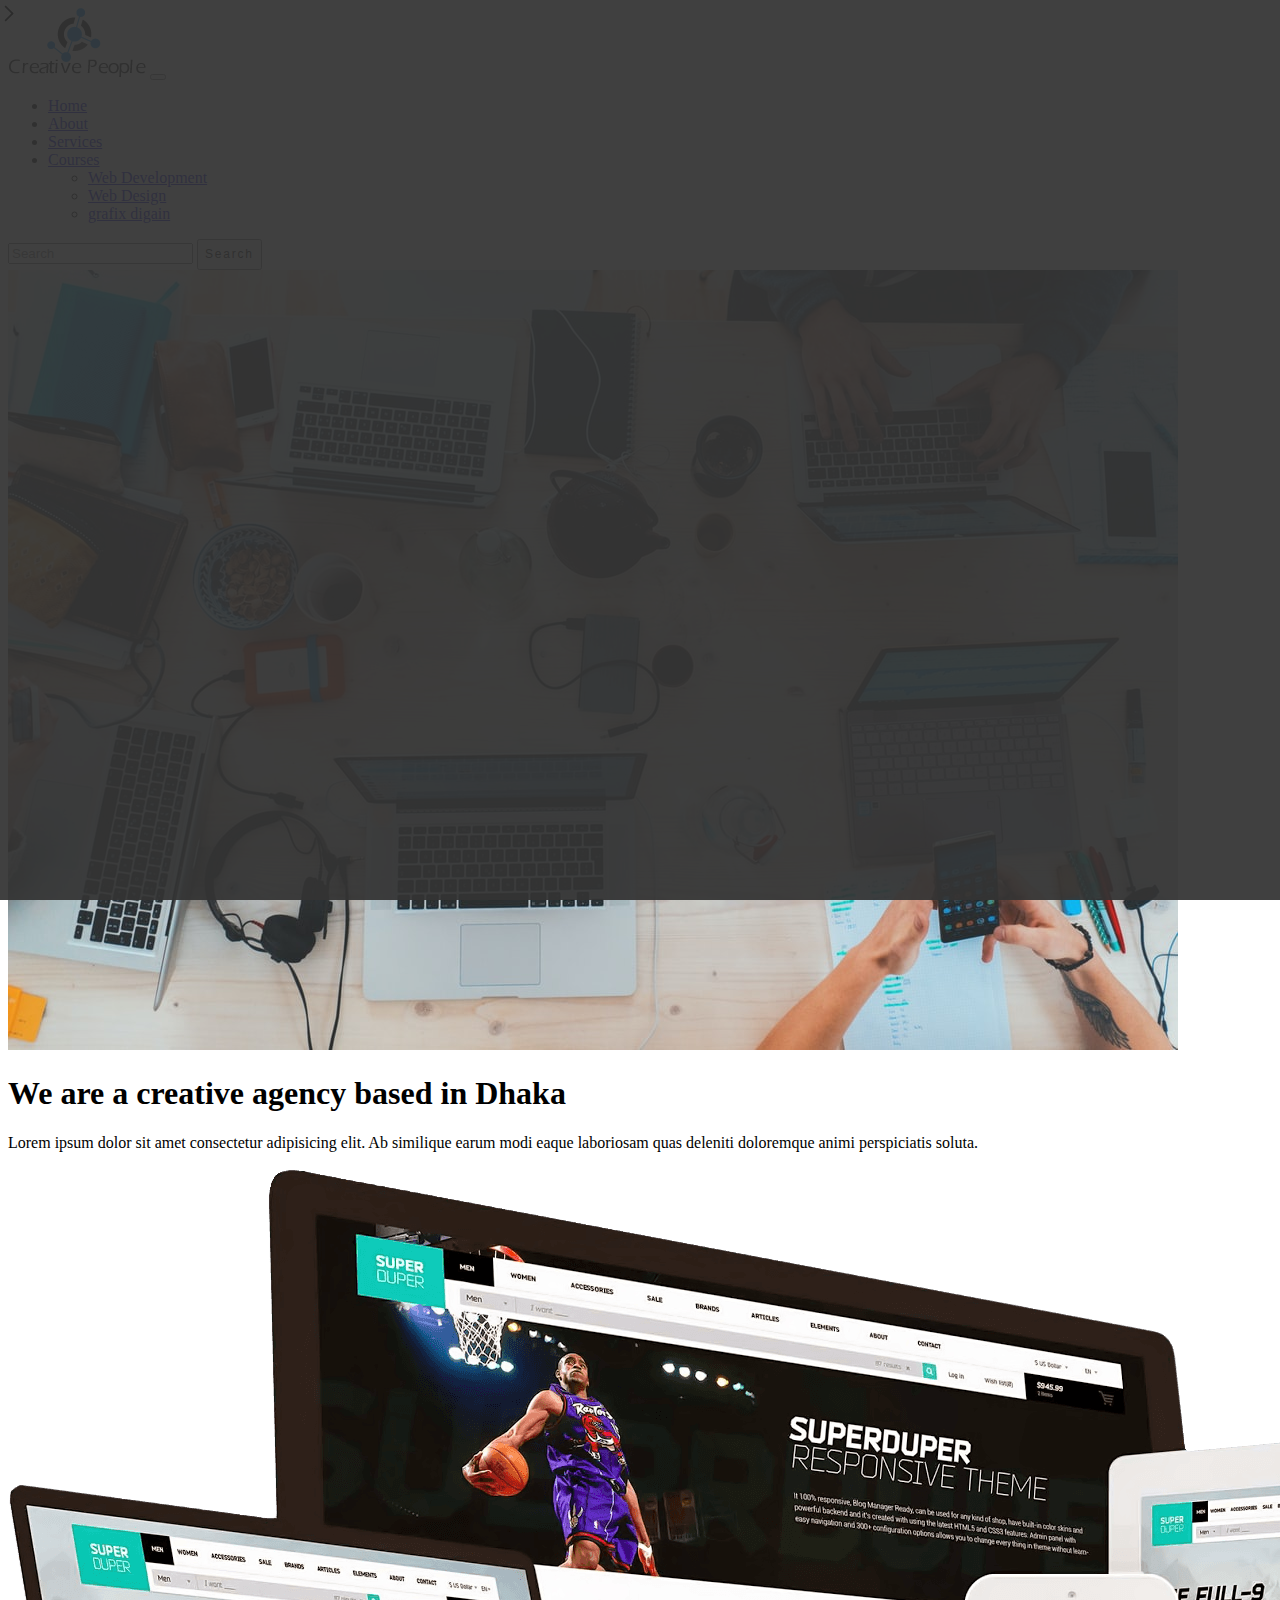
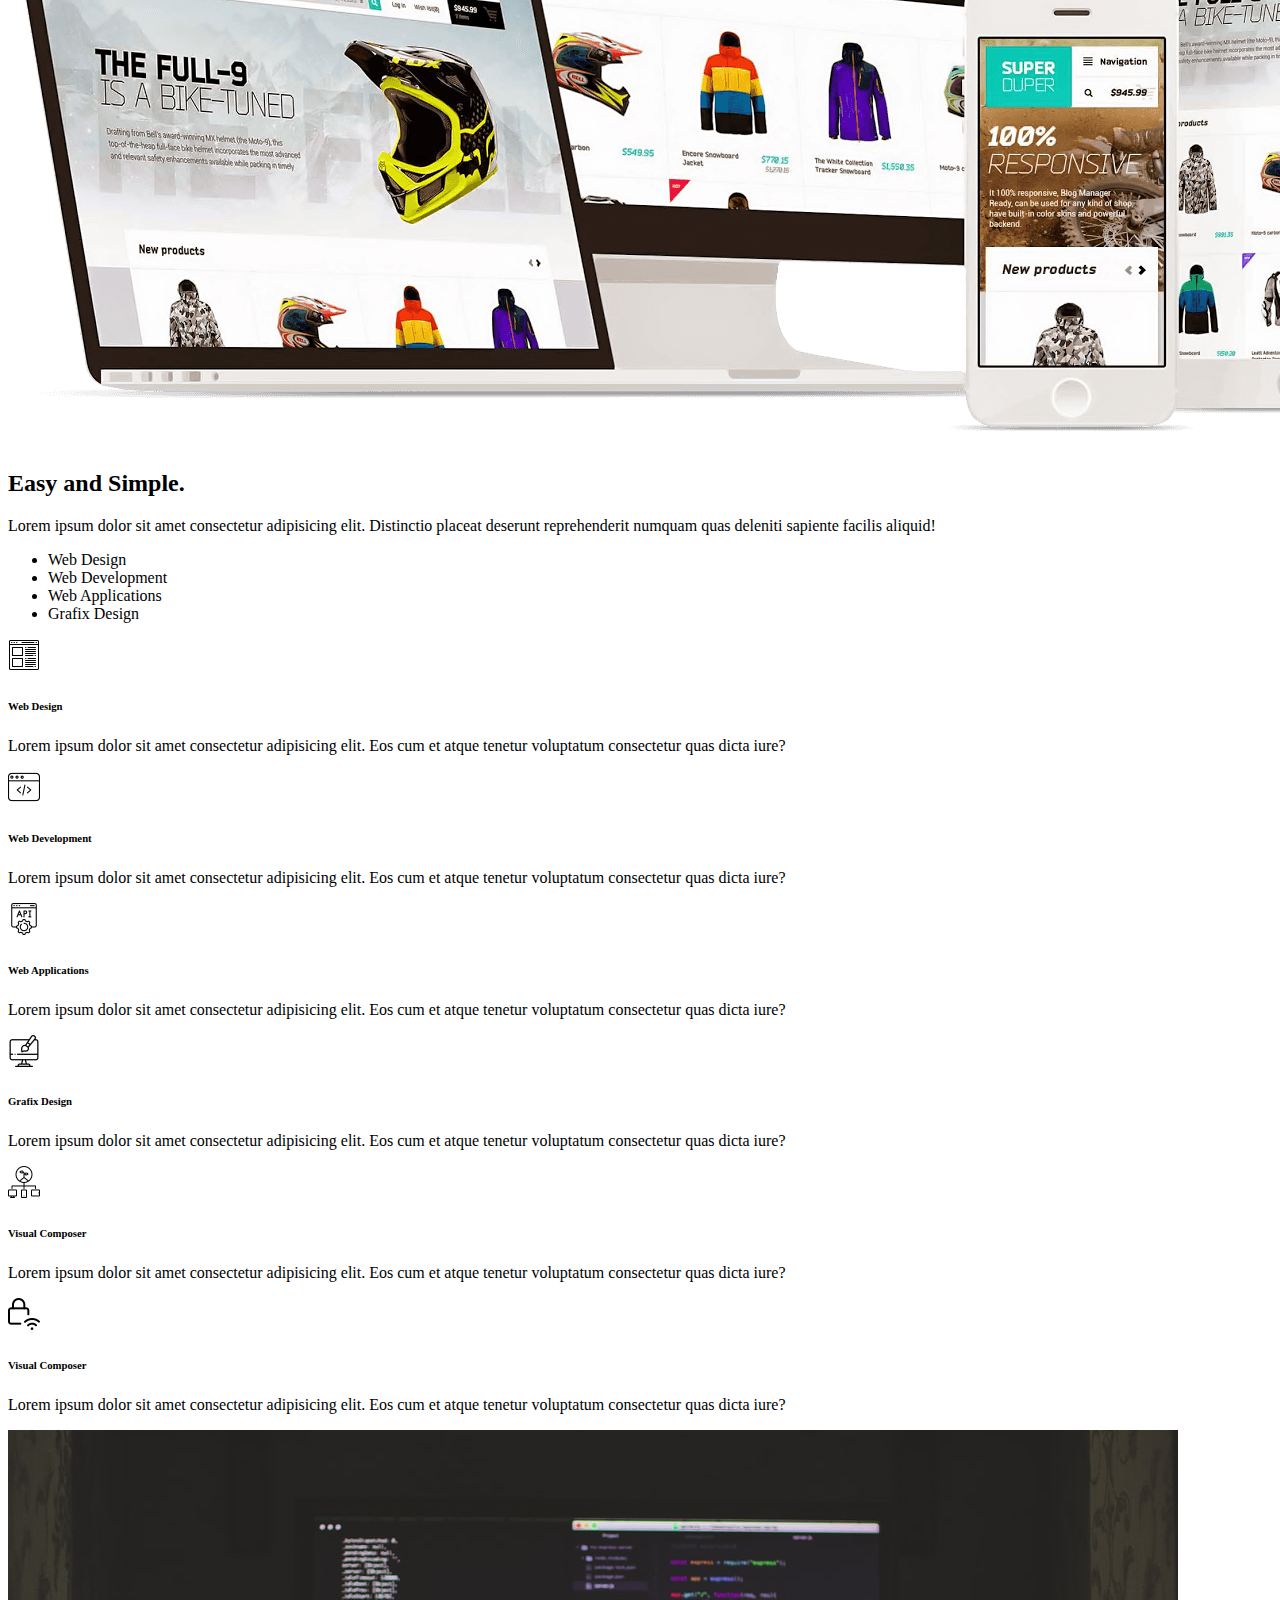
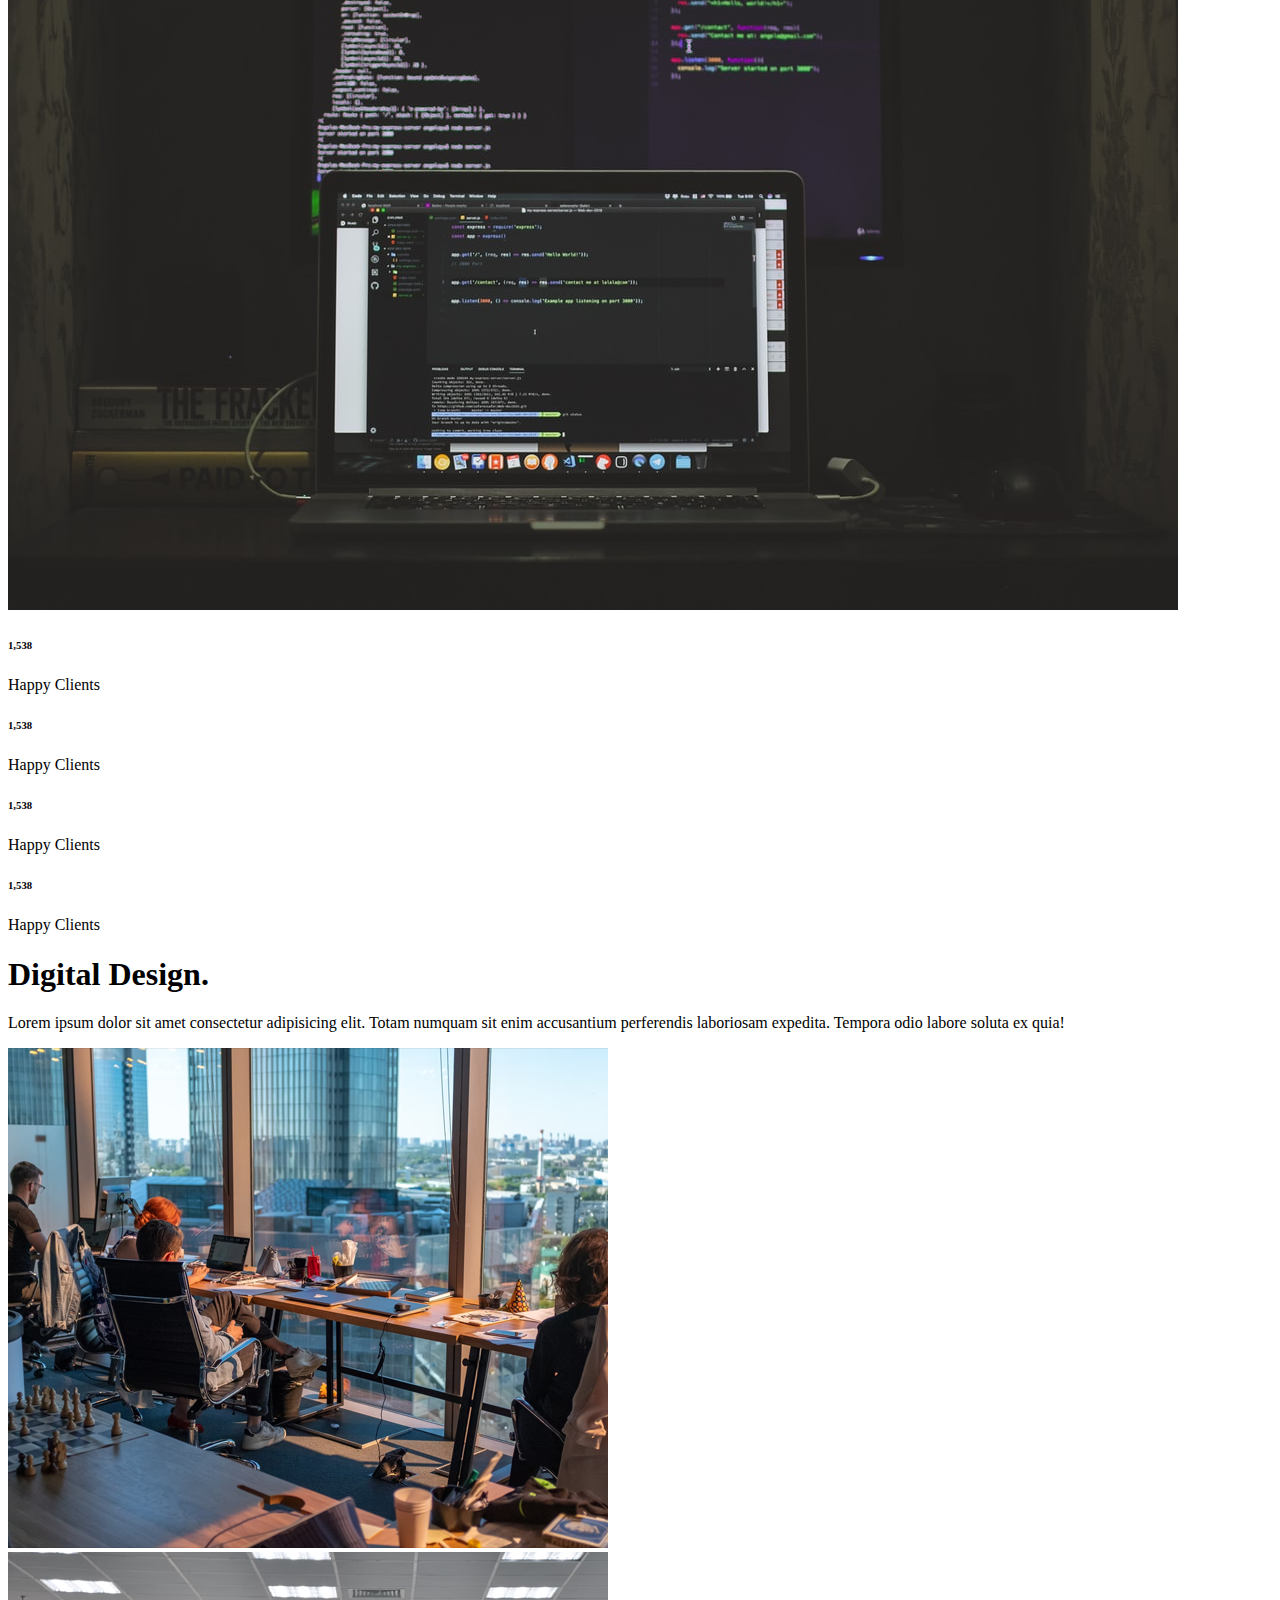
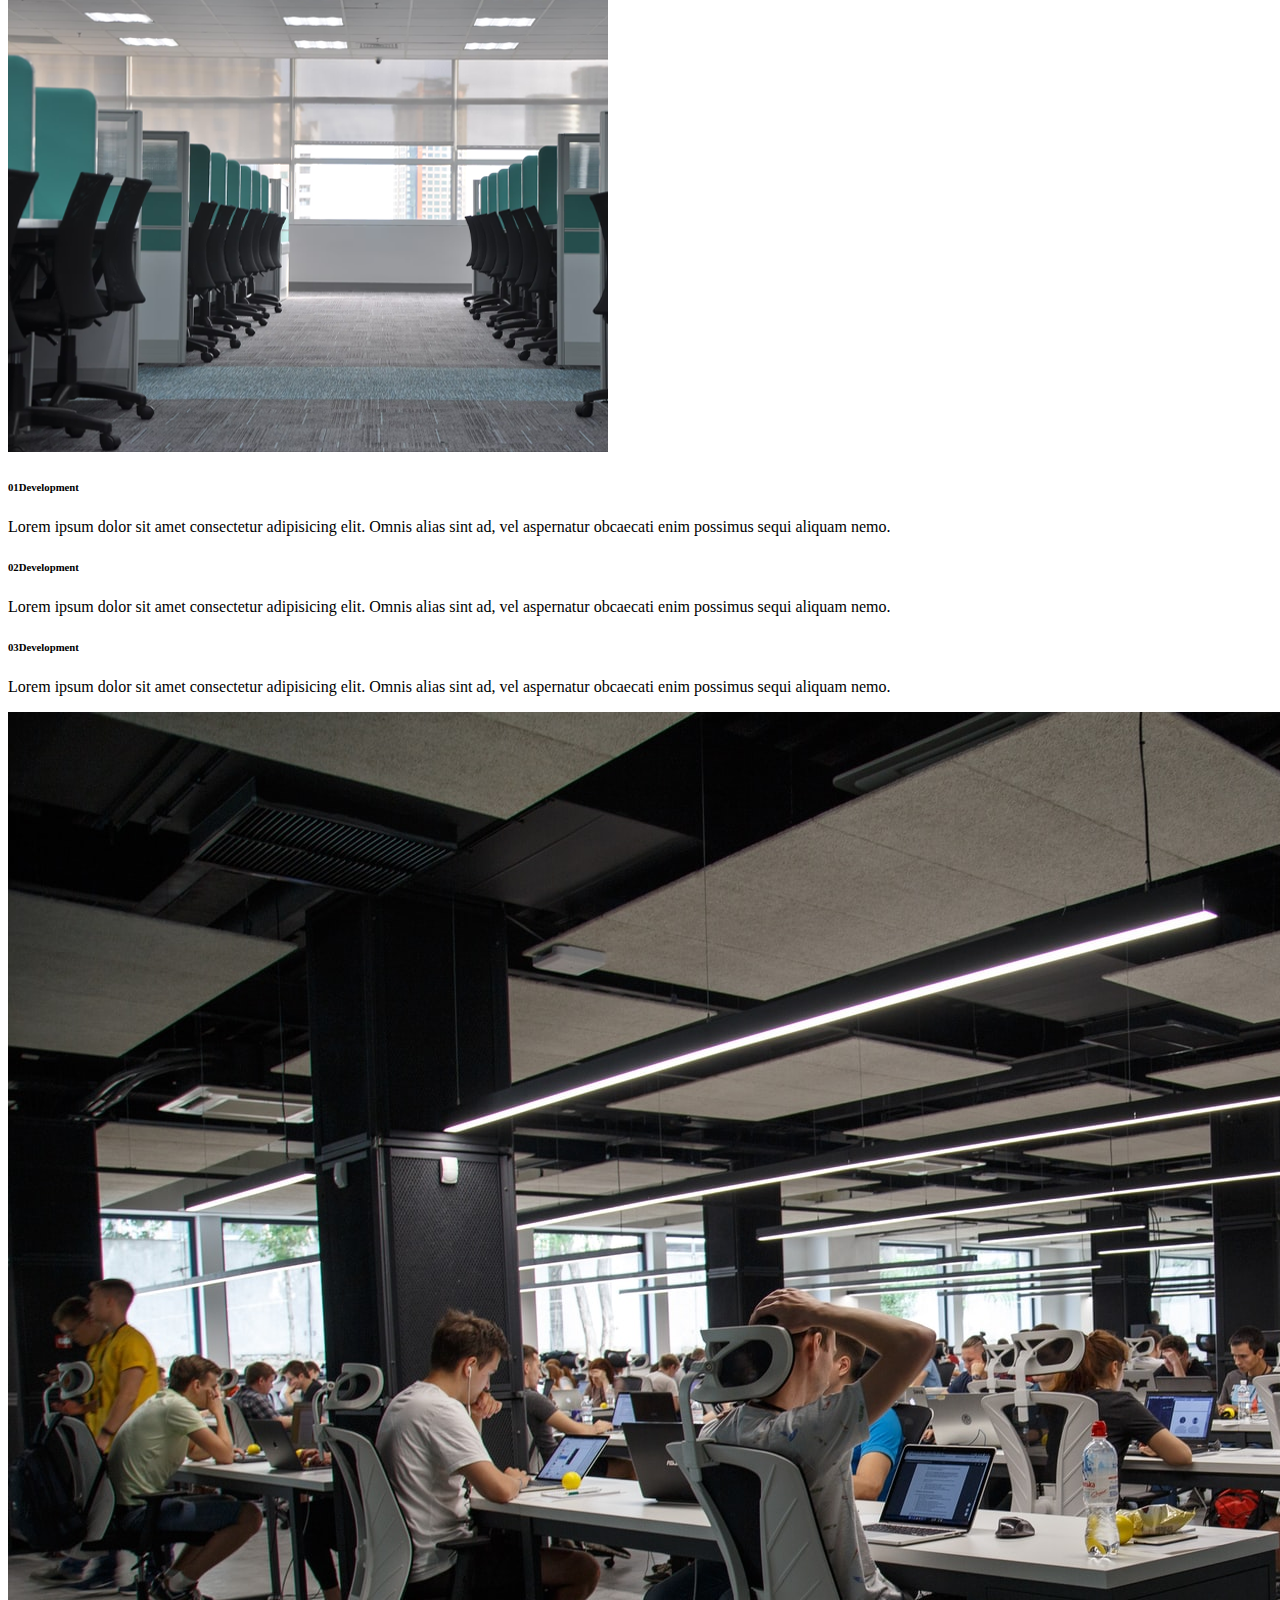
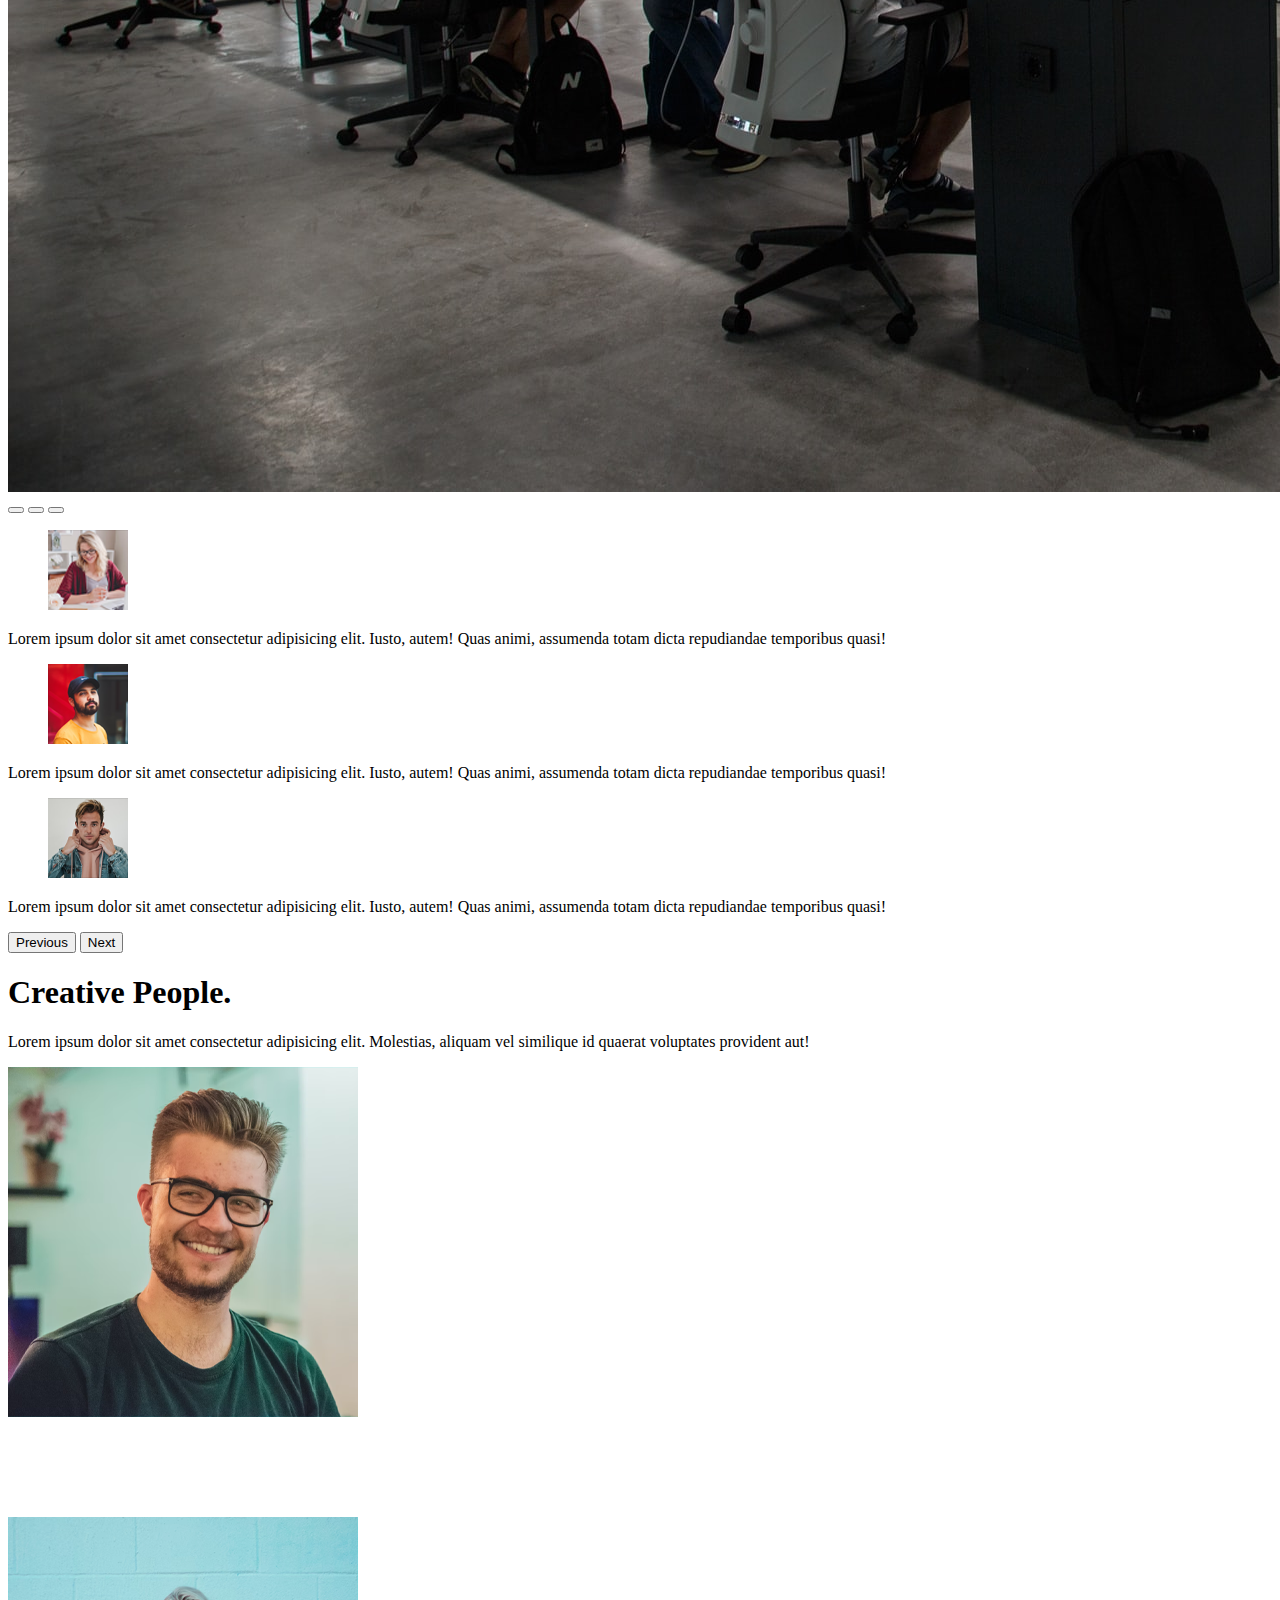
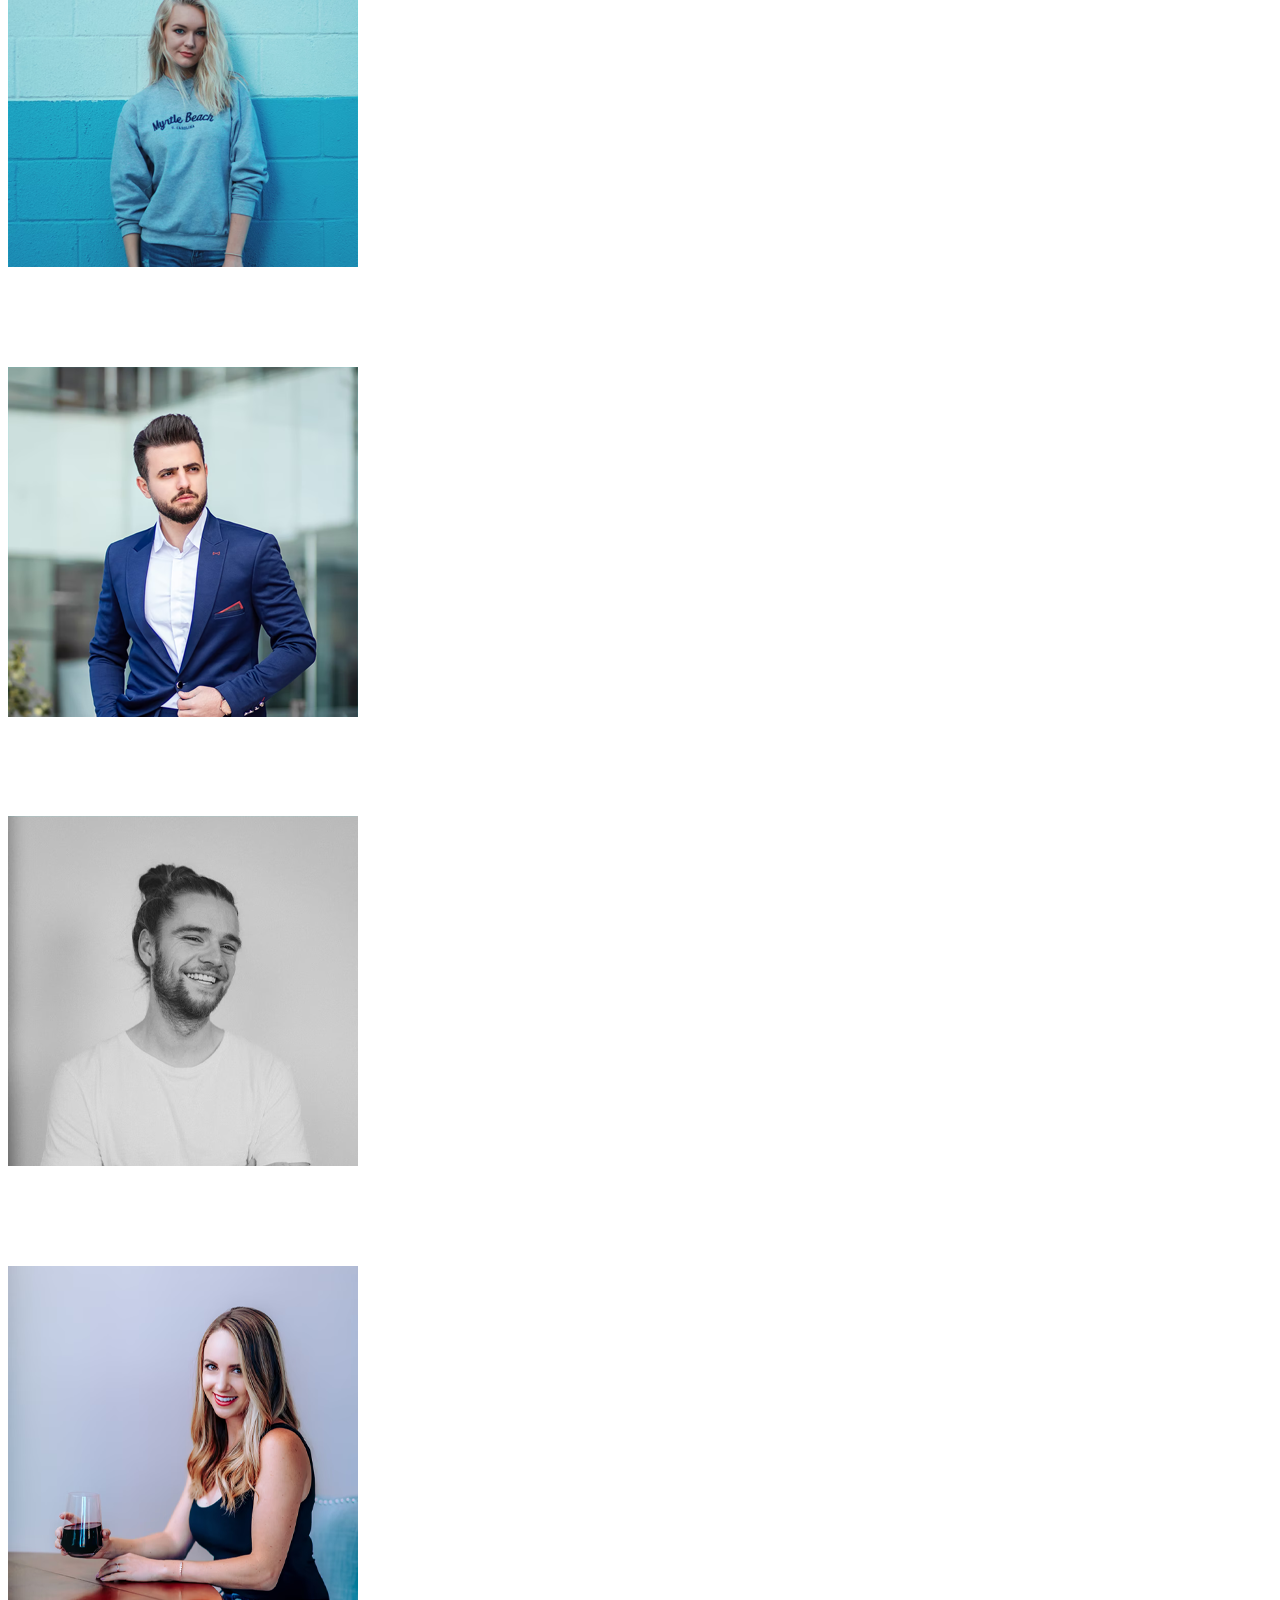
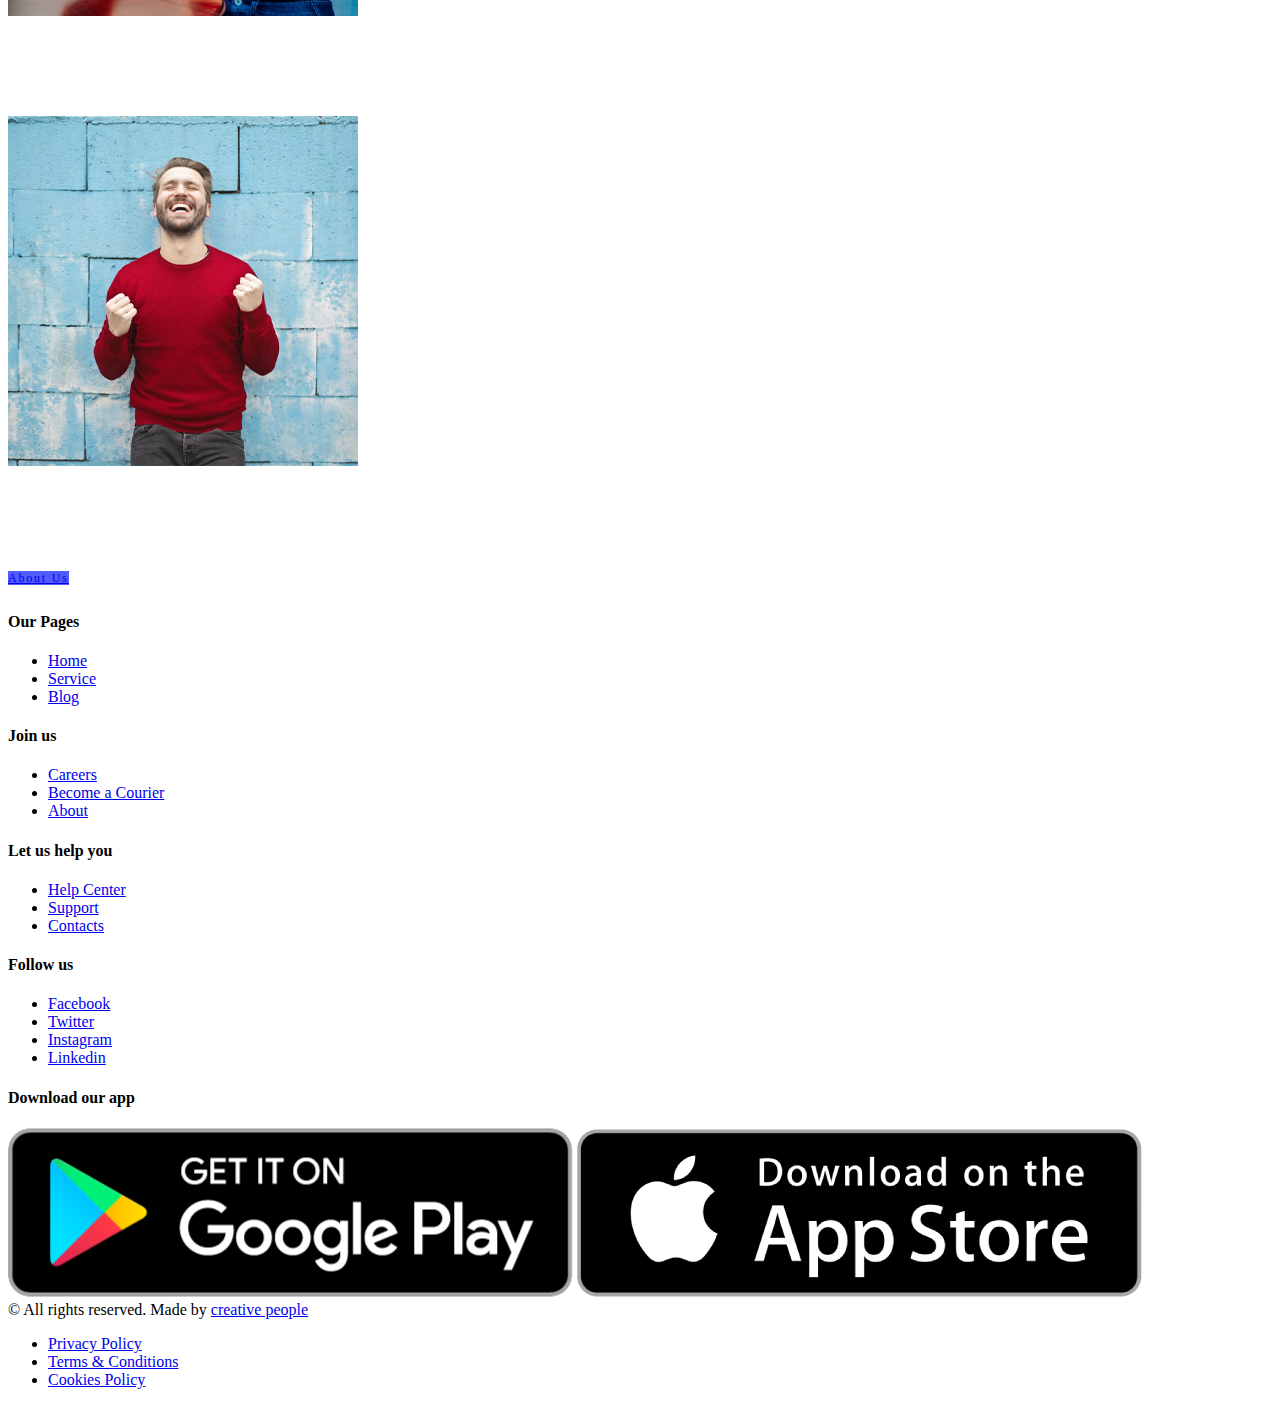
<file: about.html>
<!DOCTYPE html>
<html lang="en">

<head>
    <meta charset="utf-8">
    <meta name="viewport"
        content="width=device-width, minimum-scale=1.0, maximum-scale=1.0, initial-scale=1.0, user-scalable=no">
    <meta name="format-detection" content="telephone=no">
    <title>Creative People | About</title>

    <link rel="icon" href="img/favicon.png" type="image/png" sizes="32x32">
    <link href="https://cdn.jsdelivr.net/npm/bootstrap@5.1.1/dist/css/bootstrap.min.css" rel="stylesheet"
        integrity="sha384-F3w7mX95PdgyTmZZMECAngseQB83DfGTowi0iMjiWaeVhAn4FJkqJByhZMI3AhiU" crossorigin="anonymous">
    <link type="text/css" rel="stylesheet" href="css/style.css">
</head>

<body>
    <main class="main-wrap">
        <!-- Beginning header section -->
        <header class="navbar navbar-expand-lg navbar-light bg-light position-relative z-index-2">
            <div class="container-xl">
                <a class="navbar-brand fw-bolder" href="#"><img src="img/main-logo.png" alt=""></a>
                <button class="navbar-toggler" type="button" data-bs-toggle="collapse"
                    data-bs-target="#navbarSupportedContent" aria-controls="navbarSupportedContent"
                    aria-expanded="false" aria-label="Toggle navigation">
                    <span class="navbar-toggler-icon"></span>
                </button>
                <div class="collapse navbar-collapse justify-content-end" id="navbarSupportedContent">
                    <ul class="navbar-nav mb-2 mb-lg-0">
                        <li class="nav-item">
                            <a class="nav-link" aria-current="page" href="index.html">Home</a>
                        </li>
                        <li class="nav-item">
                            <a class="nav-link active" href="about.html">About</a>
                        </li>
                        <li class="nav-item">
                            <a class="nav-link" href="service.html">Services</a>
                        </li>
                        <li class="nav-item dropdown">
                            <a class="nav-link dropdown-toggle" href="#" id="navbarDropdown" role="button"
                                data-bs-toggle="dropdown" aria-expanded="false">
                                Courses
                            </a>
                            <ul class="dropdown-menu" aria-labelledby="navbarDropdown">
                                <li><a class="dropdown-item" href="https://webtricker.com/training/">Web Development</a>
                                </li>
                                <li><a class="dropdown-item" href="https://webtricker.com/training/">Web Design</a></li>
                                <li><a class="dropdown-item" href="https://webtricker.com/training/">grafix digain</a>
                                </li>
                            </ul>
                        </li>
                    </ul>
                    <form class="d-flex">
                        <input class="form-control me-2" type="search" placeholder="Search" aria-label="Search">
                        <button class="btn btn-outline-primary" type="submit">Search</button>
                    </form>
                </div>
            </div>
        </header>
        <!-- End header section -->

        <!-- Beginning main content section -->
        <section class="main-content-wrap">

            <section class="about-hero-wrap float-start w-100  position-relative d-flex align-items-center bg-body z-index-1">
                <div class="hero-bg float-start w-100 position-absolute h-100 top-0">
                    <img src="img/about/hero-bg.jpg" alt="hero-background" class="img-fluid w-100 h-100">
                </div>
                <div class="container-xxl position-relative">
                    <div class="row d-flex justify-content-center align-items-center h-100 ">
                        <div class="col-md-6 text-center text-light">
                            <h1 class="m-b-20 fs-1"><strong>We are a creative agency
                                    based in Dhaka</strong></h1>
                            <p class="m-b-40">Lorem ipsum dolor sit amet consectetur adipisicing elit. Ab similique
                                earum modi eaque laboriosam quas deleniti doloremque animi perspiciatis soluta.</p>
                        </div>
                    </div>
                </div>
            </section>

            <section class="w-100 float-start py-5 position-relative bg-body z-index-1">
                <div class="container">
                    <div class="float-start w-100 p-md-5 mb-4 mb-md-0">
                        <div class="row align-items-center">
                            <div class="col-12 col-lg-6 mb-4 mb-lg-0">
                                <img src="img/about/about-img.png" alt="" class="img-fluid w-100">
                            </div>
                            <div class="col-12 col-lg-5 offset-lg-1">
                                <h2>Easy and Simple.</h2>
                                <p class="lead">Lorem ipsum dolor sit amet consectetur adipisicing elit. Distinctio
                                    placeat deserunt reprehenderit numquam quas deleniti sapiente facilis aliquid!</p>
                                <ul class="arrow-list list-unstyled mt-4">
                                    <li class="mb-2 ps-4 position-relative">Web Design</li>
                                    <li class="mb-2 ps-4 position-relative">Web Development</li>
                                    <li class="mb-2 ps-4 position-relative">Web Applications</li>
                                    <li class="mb-2 ps-4 position-relative">Grafix Design</li>
                                </ul>
                            </div>
                        </div>
                    </div>
                    <div class="row">
                        <div class="col-12 col-lg-4 col-md-6 mb-3">
                            <div class="icon-box float-start w-100">
                                <div class="icon-box-img float-start w-100">
                                    <img src="img/about/website-content.png" alt="">
                                </div>
                                <div class="float-start w-100 mt-2">
                                    <h6>Web Design</h6>
                                </div>
                                <div class="float-start w-100 mt-2">
                                    <p class="lead">Lorem ipsum dolor sit amet consectetur adipisicing elit. Eos cum et
                                        atque tenetur voluptatum consectetur quas dicta iure?</p>
                                </div>
                            </div>
                        </div>
                        <div class="col-12 col-lg-4 col-md-6 mb-3">
                            <div class="icon-box float-start w-100">
                                <div class="icon-box-img float-start w-100">
                                    <img src="img/about/web-programming.png" alt="">
                                </div>
                                <div class="float-start w-100 mt-2">
                                    <h6>Web Development</h6>
                                </div>
                                <div class="float-start w-100 mt-2">
                                    <p class="lead">Lorem ipsum dolor sit amet consectetur adipisicing elit. Eos cum et
                                        atque tenetur voluptatum consectetur quas dicta iure?</p>
                                </div>
                            </div>
                        </div>
                        <div class="col-12 col-lg-4 col-md-6 mb-3">
                            <div class="icon-box float-start w-100">
                                <div class="icon-box-img float-start w-100">
                                    <img src="img/about/software-application.png" alt="">
                                </div>
                                <div class="float-start w-100 mt-2">
                                    <h6>Web Applications</h6>
                                </div>
                                <div class="float-start w-100 mt-2">
                                    <p class="lead">Lorem ipsum dolor sit amet consectetur adipisicing elit. Eos cum et
                                        atque tenetur voluptatum consectetur quas dicta iure?</p>
                                </div>
                            </div>
                        </div>
                        <div class="col-12 col-lg-4 col-md-6 mb-3">
                            <div class="icon-box float-start w-100">
                                <div class="icon-box-img float-start w-100">
                                    <img src="img/about/web-design.png" alt="">
                                </div>
                                <div class="float-start w-100 mt-2">
                                    <h6>Grafix Design</h6>
                                </div>
                                <div class="float-start w-100 mt-2">
                                    <p class="lead">Lorem ipsum dolor sit amet consectetur adipisicing elit. Eos cum et
                                        atque tenetur voluptatum consectetur quas dicta iure?</p>
                                </div>
                            </div>
                        </div>
                        <div class="col-12 col-lg-4 col-md-6 mb-3">
                            <div class="icon-box float-start w-100">
                                <div class="icon-box-img float-start w-100">
                                    <img src="img/gadget-2.png" alt="">
                                </div>
                                <div class="float-start w-100 mt-2">
                                    <h6>Visual Composer</h6>
                                </div>
                                <div class="float-start w-100 mt-2">
                                    <p class="lead">Lorem ipsum dolor sit amet consectetur adipisicing elit. Eos cum et
                                        atque tenetur voluptatum consectetur quas dicta iure?</p>
                                </div>
                            </div>
                        </div>
                        <div class="col-12 col-lg-4 col-md-6 mb-3">
                            <div class="icon-box float-start w-100">
                                <div class="icon-box-img float-start w-100">
                                    <img src="img/wireless-gadget.png" alt="">
                                </div>
                                <div class="float-start w-100 mt-2">
                                    <h6>Visual Composer</h6>
                                </div>
                                <div class="float-start w-100 mt-2">
                                    <p class="lead">Lorem ipsum dolor sit amet consectetur adipisicing elit. Eos cum et
                                        atque tenetur voluptatum consectetur quas dicta iure?</p>
                                </div>
                            </div>
                        </div>
                    </div>
                </div>
            </section>

            <section class="about-happy-client float-start w-100 py-5 d-flex align-items-center position-relative">
                <div class="float-start w-100 h-100 about-happy-client-bg position-fixed top-0 ">
                    <img src="img/about/about-img-2.jpg" alt="" class="img-fluid w-100 h-100">
                </div>
                <div class="container position-relative">
                    <div class="row">
                        <div class="col-6 col-md-3 mb-4 mb-md-0">
                            <div class="counter text-center text-light">
                                <div class="counter-number">
                                    <h6><strong class="counter-timer fs-1">1,538</strong></h6>
                                </div>
                                <p class="counter-title">Happy Clients</p>
                            </div>
                        </div>
                        <div class="col-6 col-md-3 mb-4 mb-md-0">
                            <div class="counter text-center text-light">
                                <div class="counter-number">
                                    <h6><strong class="counter-timer fs-1">1,538</strong></h6>
                                </div>
                                <p class="counter-title">Happy Clients</p>
                            </div>
                        </div>
                        <div class="col-6 col-md-3">
                            <div class="counter text-center text-light">
                                <div class="counter-number">
                                    <h6><strong class="counter-timer fs-1">1,538</strong></h6>
                                </div>
                                <p class="counter-title">Happy Clients</p>
                            </div>
                        </div>
                        <div class="col-6 col-md-3">
                            <div class="counter text-center text-light">
                                <div class="counter-number">
                                    <h6><strong class="counter-timer fs-1">1,538</strong></h6>
                                </div>
                                <p class="counter-title">Happy Clients</p>
                            </div>
                        </div>
                    </div>
                </div>
            </section>

            <section class="float-start w-100 position-relative z-index-1 bg-body py-5">
                <div class="container">
                    <div class="row">
                        <div class="col-lg-6 col-md-9 m-auto text-center">
                            <h1>Digital Design.</h1>
                            <p class="lead">Lorem ipsum dolor sit amet consectetur adipisicing elit. Totam numquam sit
                                enim accusantium perferendis laboriosam expedita. Tempora odio labore soluta ex quia!
                            </p>
                        </div>
                    </div>
                    <div class="float-start w-100 mt-3">
                        <div class="row">
                            <div class="col-md-6">
                                <img src="img/about/about-img-2.png" alt="" class="img-fluid w-100 shadow rounded">
                            </div>
                            <div class="col-md-6">
                                <img src="img/about/about-img-3.png" alt="" class="img-fluid w-100 shadow rounded">
                            </div>
                        </div>
                    </div>
                    <div class="float-start w-100 mt-5">
                        <div class="row">
                            <div class="col-12 col-md-4">
                                <div class="float-start w-100">
                                    <h6 class="d-flex align-items-center"><span
                                            class="fs-1 me-2">01</span><span>Development</span></h6>
                                    <div>
                                        <p>Lorem ipsum dolor sit amet consectetur adipisicing elit. Omnis alias sint ad,
                                            vel aspernatur obcaecati enim possimus sequi aliquam nemo.</p>
                                    </div>
                                </div>
                            </div>
                            <div class="col-12 col-md-4">
                                <div class="float-start w-100">
                                    <h6 class="d-flex align-items-center"><span
                                            class="fs-1 me-2">02</span><span>Development</span></h6>
                                    <div>
                                        <p>Lorem ipsum dolor sit amet consectetur adipisicing elit. Omnis alias sint ad,
                                            vel aspernatur obcaecati enim possimus sequi aliquam nemo.</p>
                                    </div>
                                </div>
                            </div>
                            <div class="col-12 col-md-4">
                                <div class="float-start w-100">
                                    <h6 class="d-flex align-items-center"><span
                                            class="fs-1 me-2">03</span><span>Development</span></h6>
                                    <div>
                                        <p>Lorem ipsum dolor sit amet consectetur adipisicing elit. Omnis alias sint ad,
                                            vel aspernatur obcaecati enim possimus sequi aliquam nemo.</p>
                                    </div>
                                </div>
                            </div>
                        </div>
                    </div>
                </div>
            </section>

            <section class="float-start w-100 py-5 position-relative">
                <div class="float-start w-100 h-100 about-happy-client-bg position-fixed top-0 ">
                    <img src="img/about/about-img-4.png" alt="" class="img-fluid w-100 h-100">
                </div>
                <div class="container position-relative">
                    <div class="float-start w-100">
                        <div id="carouselExampleIndicators" class="carousel slide" data-bs-ride="carousel">
                            <div class="carousel-indicators">
                                <button type="button" data-bs-target="#carouselExampleIndicators" data-bs-slide-to="0"
                                    class="active" aria-current="true" aria-label="Slide 1"></button>
                                <button type="button" data-bs-target="#carouselExampleIndicators" data-bs-slide-to="1"
                                    aria-label="Slide 2"></button>
                                <button type="button" data-bs-target="#carouselExampleIndicators" data-bs-slide-to="2"
                                    aria-label="Slide 3"></button>
                            </div>
                            <div class="carousel-inner">
                                <div class="carousel-item active">
                                    <div class="row justify-content-center">
                                        <div class="col-12 col-md-6">
                                            <div class="w-100 d-flex justify-content-center">
                                                <figure>
                                                    <img src="img/about/profile.png" alt="" class="img-fluid rounded-circle">
                                                </figure>
                                            </div>
                                            <div class="w-100 d-flex justify-content-center text-light text-center pb-5 px-5 px-md-0">
                                                <p>Lorem ipsum dolor sit amet consectetur adipisicing elit. Iusto, autem! Quas animi, assumenda totam dicta repudiandae temporibus quasi!</p>
                                            </div>
                                        </div>
                                    </div>
                                </div>
                                <div class="carousel-item">
                                    <div class="row justify-content-center">
                                        <div class="col-12 col-md-6">
                                            <div class="w-100 d-flex justify-content-center">
                                                <figure>
                                                    <img src="img/about/profile-2.png" alt="" class="img-fluid rounded-circle">
                                                </figure>
                                            </div>
                                            <div class="w-100 d-flex justify-content-center text-light text-center pb-5 px-5 px-md-0">
                                                <p>Lorem ipsum dolor sit amet consectetur adipisicing elit. Iusto, autem! Quas animi, assumenda totam dicta repudiandae temporibus quasi!</p>
                                            </div>
                                        </div>
                                    </div>
                                </div>
                                <div class="carousel-item">
                                    <div class="row justify-content-center">
                                        <div class="col-12 col-md-6">
                                            <div class="w-100 d-flex justify-content-center">
                                                <figure>
                                                    <img src="img/about/profile-3.png" alt="" class="img-fluid rounded-circle">
                                                </figure>
                                            </div>
                                            <div class="w-100 d-flex justify-content-center text-light text-center pb-5 px-5 px-md-0">
                                                <p>Lorem ipsum dolor sit amet consectetur adipisicing elit. Iusto, autem! Quas animi, assumenda totam dicta repudiandae temporibus quasi!</p>
                                            </div>
                                        </div>
                                    </div>
                                </div>
                                
                            </div>
                            <button class="carousel-control-prev" type="button"
                                data-bs-target="#carouselExampleIndicators" data-bs-slide="prev">
                                <span class="carousel-control-prev-icon" aria-hidden="true"></span>
                                <span class="visually-hidden">Previous</span>
                            </button>
                            <button class="carousel-control-next" type="button"
                                data-bs-target="#carouselExampleIndicators" data-bs-slide="next">
                                <span class="carousel-control-next-icon" aria-hidden="true"></span>
                                <span class="visually-hidden">Next</span>
                            </button>
                        </div>
                    </div>
                </div>
            </section>

            <section class="float-start w-100 py-5 position-relative z-index-1 bg-body py-5">
                <div class="container-xxl">
                    <div class="row">
                        <div class="col-md-6 m-auto text-center">
                            <h1>Creative People.</h1>
                            <p class="lead">Lorem ipsum dolor sit amet consectetur adipisicing elit. Molestias, aliquam
                                vel similique id quaerat voluptates provident aut!</p>
                        </div>
                    </div>
                    <div class="row mt-4">
                        <div class="col-lg-4 mb-4 col-md-6">
                            <div class="team-item float-start w-100 position-relative">
                                <div class="team-thumb w-100 float-start position-relative">
                                    <img src="img/team-2.png" alt="" class="img-fluid w-100">
                                </div>
                                <div
                                    class="team-content float-start w-100 position-absolute h-100 d-flex align-items-end p-4">
                                    <div class="text-white">
                                        <h6 class="w-100">Name</h6>
                                        <p class="text-light mb-0">Developer</p>
                                    </div>
                                </div>
                            </div>
                        </div>
                        <div class="col-lg-4 mb-4 col-md-6">
                            <div class="team-item float-start w-100 position-relative">
                                <div class="team-thumb w-100 float-start position-relative">
                                    <img src="img/team-3.png" alt="" class="img-fluid w-100">
                                </div>
                                <div
                                    class="team-content float-start w-100 position-absolute h-100 d-flex align-items-end p-4">
                                    <div class="text-white">
                                        <h6 class="w-100">Name</h6>
                                        <p class="text-light mb-0">Developer</p>
                                    </div>
                                </div>
                            </div>
                        </div>
                        <div class=" col-12 col-lg-4 mb-4 col-md-6">
                            <div class="team-item float-start w-100 position-relative">
                                <div class="team-thumb w-100 float-start position-relative">
                                    <img src="img/team-4.png" alt="" class="img-fluid w-100">
                                </div>
                                <div
                                    class="team-content float-start w-100 position-absolute h-100 d-flex align-items-end p-4">
                                    <div class="text-white">
                                        <h6 class="w-100">Name</h6>
                                        <p class="text-light mb-0">Developer</p>
                                    </div>
                                </div>
                            </div>
                        </div>
                        <div class="col-12 col-lg-4 mb-4 col-md-6">
                            <div class="team-item float-start w-100 position-relative">
                                <div class="team-thumb w-100 float-start position-relative">
                                    <img src="img/team-5.png" alt="" class="img-fluid w-100">
                                </div>
                                <div
                                    class="team-content float-start w-100 position-absolute h-100 d-flex align-items-end p-4">
                                    <div class="text-white">
                                        <h6 class="w-100">Name</h6>
                                        <p class="text-light mb-0">Developer</p>
                                    </div>
                                </div>
                            </div>
                        </div>
                        <div class=" col-12 col-lg-4 mb-4 col-md-6">
                            <div class="team-item float-start w-100 position-relative">
                                <div class="team-thumb w-100 float-start position-relative">
                                    <img src="img/team-6.png" alt="" class="img-fluid w-100">
                                </div>
                                <div
                                    class="team-content float-start w-100 position-absolute h-100 d-flex align-items-end p-4">
                                    <div class="text-white">
                                        <h6 class="w-100">Name</h6>
                                        <p class="text-light mb-0">Developer</p>
                                    </div>
                                </div>
                            </div>
                        </div>
                        <div class=" col-12 col-lg-4 mb-4 col-md-6">
                            <div class="team-item float-start w-100 position-relative">
                                <div class="team-thumb w-100 float-start position-relative">
                                    <img src="img/team-1.png" alt="" class="img-fluid w-100">
                                </div>
                                <div
                                    class="team-content float-start w-100 position-absolute h-100 d-flex align-items-end p-4">
                                    <div class="text-white">
                                        <h6 class="w-100">Name</h6>
                                        <p class="text-light mb-0">Developer</p>
                                    </div>
                                </div>
                            </div>
                        </div>

                    </div>
                    <div class="w-100 float-start d-flex mt-4 justify-content-center">
                        <a class="btn btn-lg btn-circle text-white rounded-pill text-uppercase btn-brand" href="#">About
                            Us</a>
                    </div>
                </div>
            </section>

        </section>
        <!-- End main content section -->

        <!-- Beginning footer section -->
        <footer class="footer float-start w-100 bg-black pt-5 position-relative z-index-1">
            <div class="container pt-2">
                <div class="row pb-2">
                    <div class=" col-6 col-md-4  col-lg-2 ">
                        <div class="widget widget-links widget-light pb-2 mb-4">
                            <h4 class="widget-title text-light">Our Pages</h4>
                            <ul class="widget-list list-unstyled">
                                <li><a class="text-decoration-none text-light" href="#">Home</a></li>
                                <li><a class="text-decoration-none text-light" href="#">Service</a></li>
                                <li><a class="text-decoration-none text-light" href="#">Blog</a></li>
                            </ul>
                        </div>
                    </div>
                    <div class="col-6  col-md-4  col-lg-2 ">
                        <div class="widget widget-links widget-light pb-2 mb-4">
                            <h4 class="widget-title text-light">Join us</h4>
                            <ul class="widget-list list-unstyled">
                                <li><a class="text-decoration-none text-light" href="#">Careers</a></li>
                                <li><a class="text-decoration-none text-light" href="#"> Become a Courier</a></li>
                                <li><a class="text-decoration-none text-light" href="#"> About</a></li>
                            </ul>
                        </div>
                    </div>
                    <div class="col-6  col-md-4  col-lg-2 ">
                        <div class="widget widget-links widget-light pb-2 mb-4">
                            <h4 class="widget-title text-light">Let us help you</h3>
                                <ul class="widget-list list-unstyled">
                                    <li><a class="text-decoration-none text-light" href="#">Help Center</a></li>
                                    <li><a class="text-decoration-none text-light" href="#">Support</a></li>
                                    <li><a class="text-decoration-none text-light" href="#">Contacts</a></li>
                                </ul>
                        </div>
                    </div>
                    <div class="col-6  col-md-4  col-lg-2 ">
                        <div class="widget widget-links widget-light pb-2 mb-4">
                            <h4 class="widget-title text-light">Follow us</h4>
                            <ul class="widget-list list-unstyled">
                                <li><a class="text-decoration-none text-light" href="#">Facebook</a></li>
                                <li><a class="text-decoration-none text-light" href="#">Twitter</a></li>
                                <li><a class="text-decoration-none text-light" href="#">Instagram</a></li>
                                <li><a class="text-decoration-none text-light" href="#">Linkedin</a></li>
                            </ul>
                        </div>
                    </div>
                    <div class="col-12  col-md-8  col-lg-4 ">
                        <div class="widget pb-2 mb-4">
                            <h4 class="widget-title text-light pb-1">Download our app</h4>
                            <div class="float-start w-100 mt-4 pt-2 ">
                                <a href="#" class="float-start w-50 pe-3"><img src="img/google-play.png" alt=""
                                        class="img-fluid"></a>
                                <a href="#" class="float-start w-50 pe-3"><img src="img/app.png" alt=""
                                        class="img-fluid"></a>
                            </div>
                        </div>
                    </div>
                </div>
                <div class="d-md-flex justify-content-between pt-4 pb-1">
                    <div class="pb-4 fs-xs text-light opacity-50 text-center text-md-start">© All rights reserved. Made
                        by <a class="text-light" href="index.html">creative people</a>
                    </div>
                    <div class="widget widget-links widget-light pb-4">
                        <ul
                            class="widget-list d-flex flex-wrap justify-content-center justify-content-md-start list-unstyled">
                            <li class="ms-4"><a class="text-light text-decoration-none" href="#">Privacy Policy</a></li>
                            <li class="ms-4"><a class="text-light text-decoration-none" href="#">Terms &amp;
                                    Conditions</a></li>
                            <li class="ms-4"><a class="text-light text-decoration-none" href="#">Cookies Policy</a></li>
                        </ul>
                    </div>
                </div>
            </div>
        </footer>
        <!-- End main footer section -->
    </main>

    <script src="https://cdn.jsdelivr.net/npm/bootstrap@5.1.1/dist/js/bootstrap.bundle.min.js"
        integrity="sha384-/bQdsTh/da6pkI1MST/rWKFNjaCP5gBSY4sEBT38Q/9RBh9AH40zEOg7Hlq2THRZ" crossorigin="anonymous">
    </script>
</body>

</html>
</file>
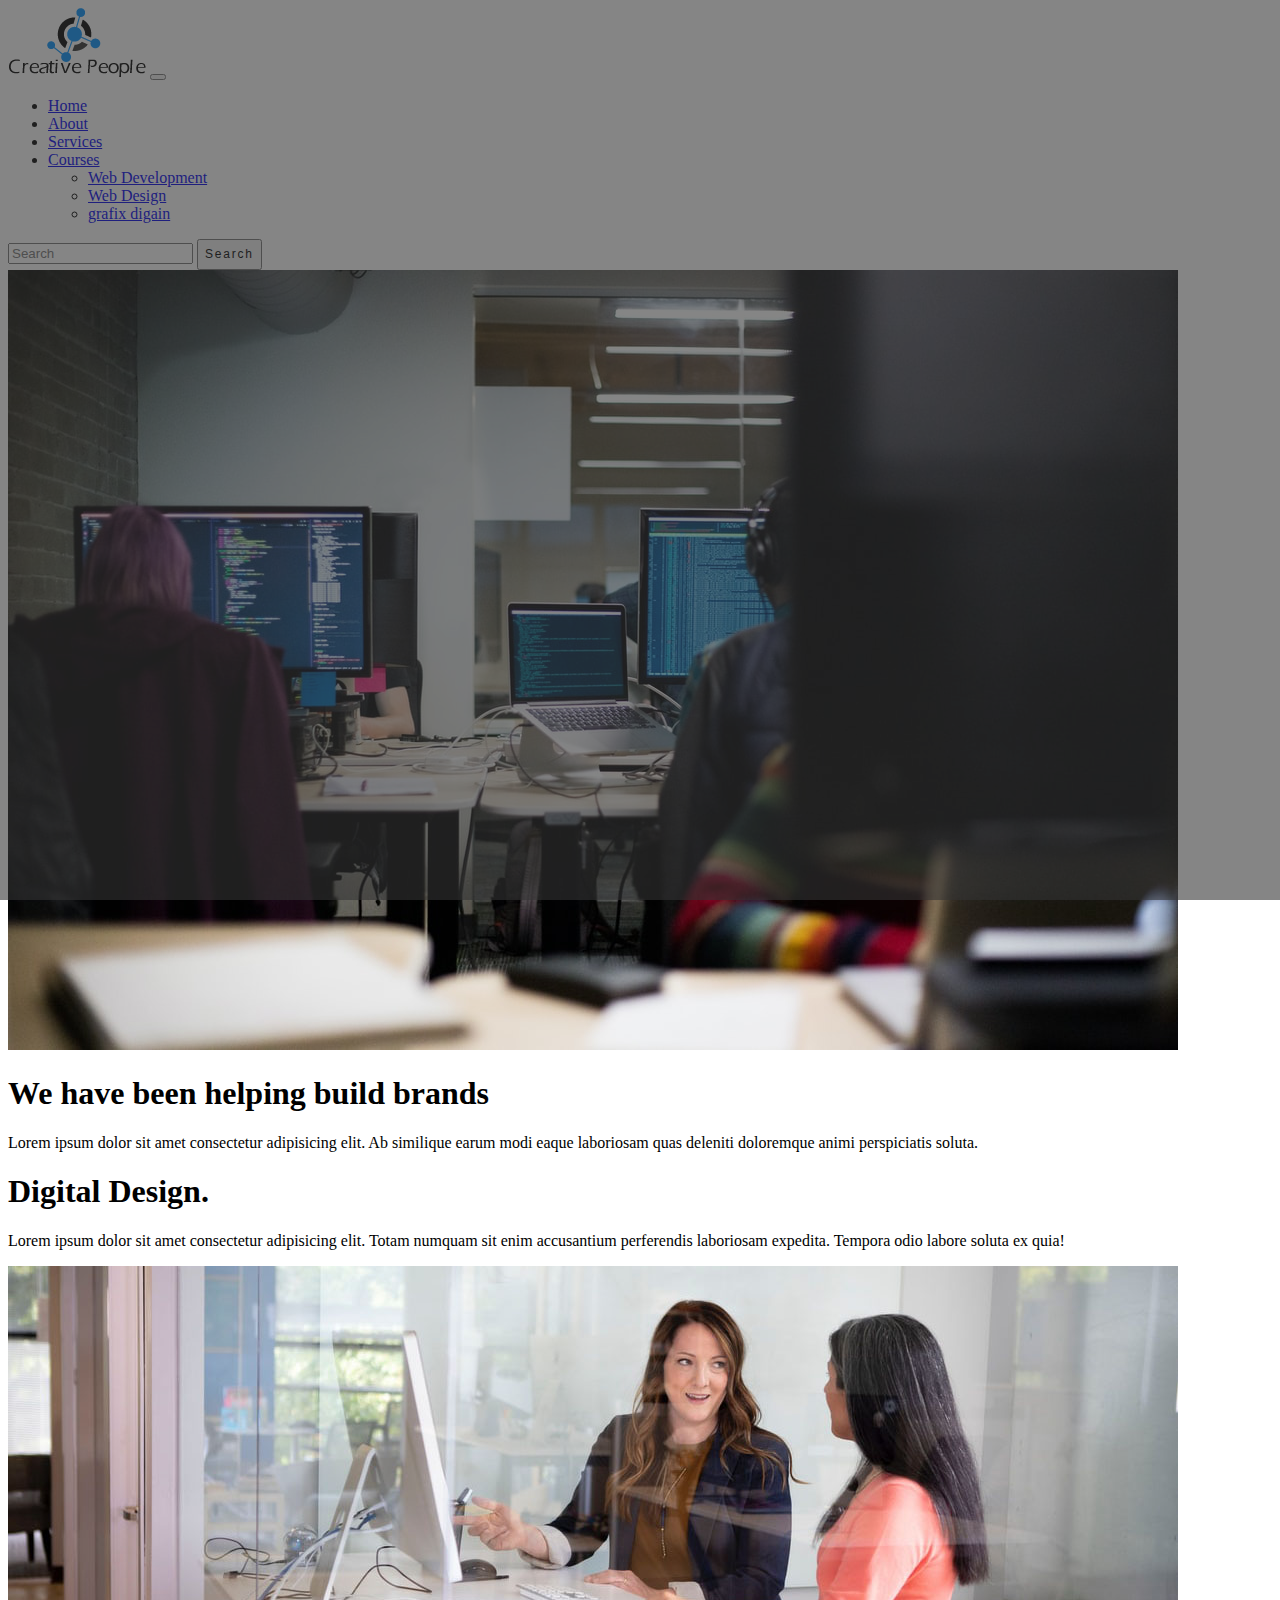
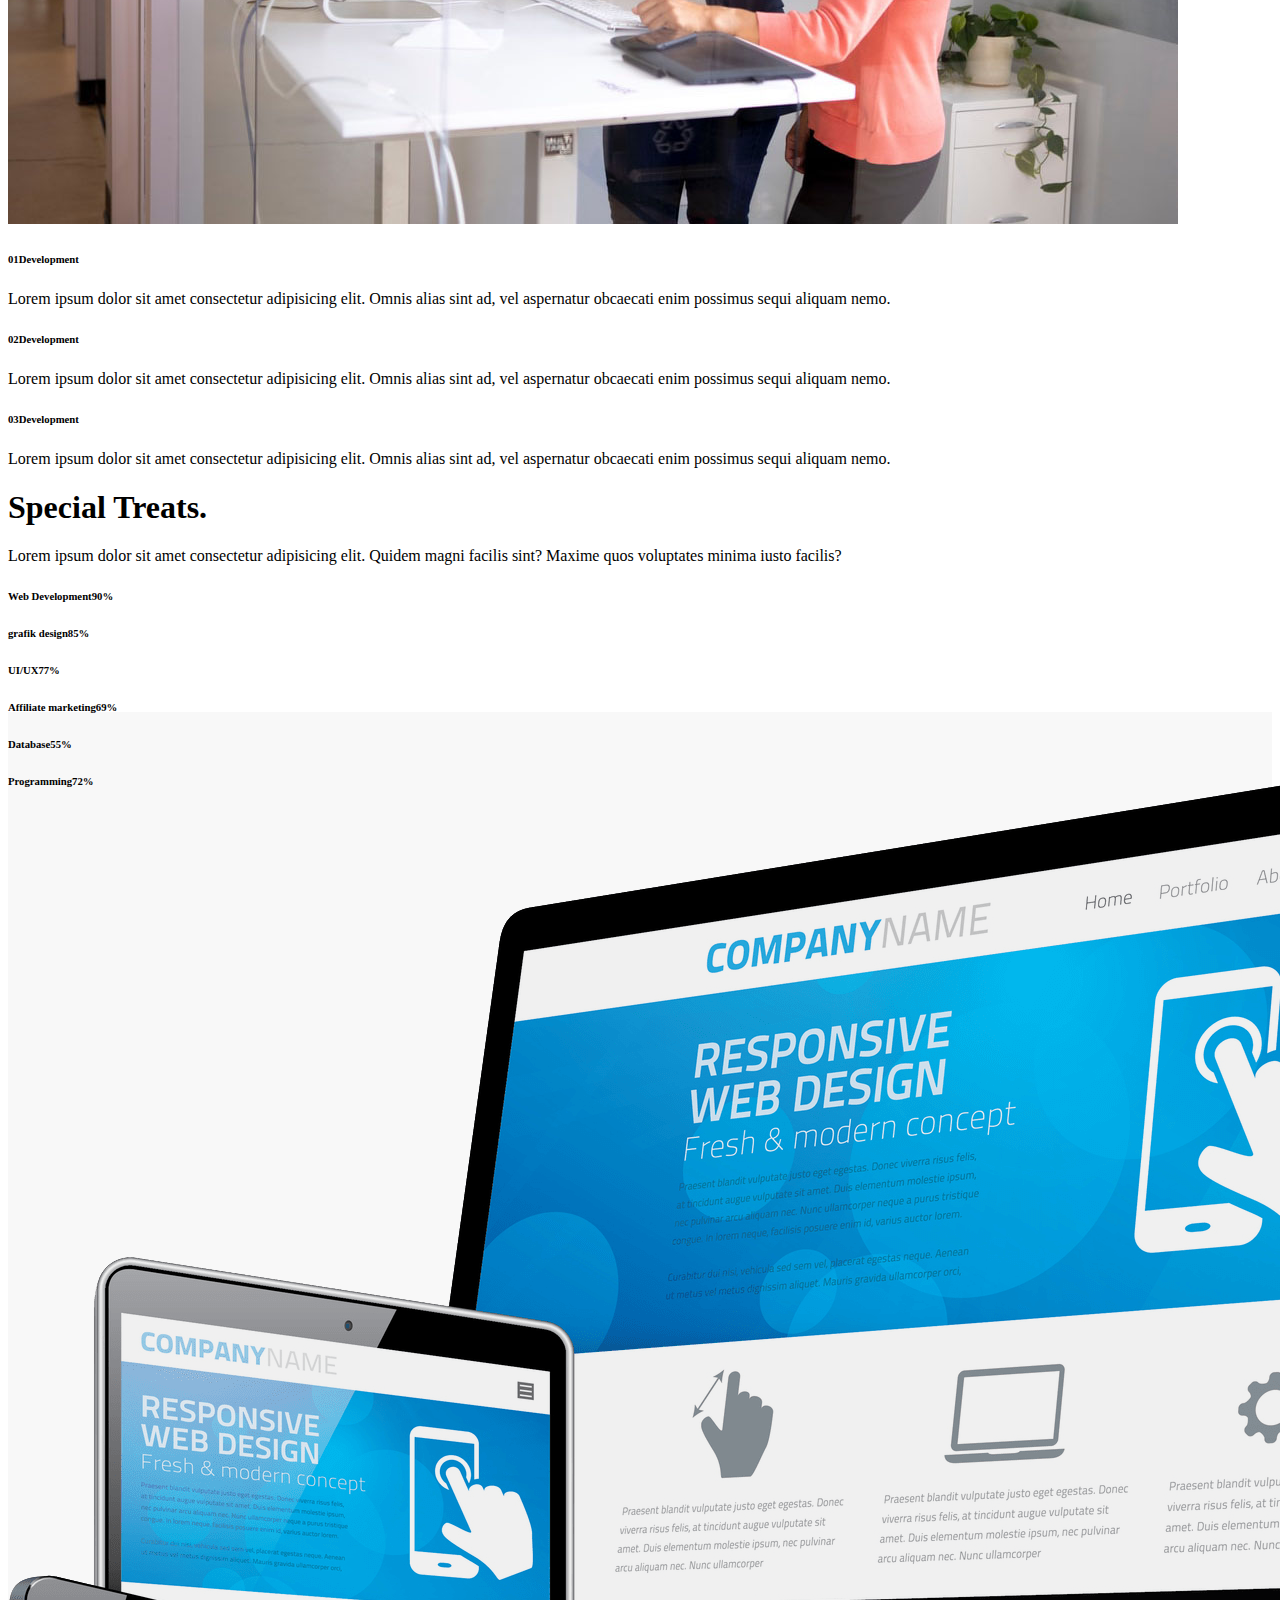
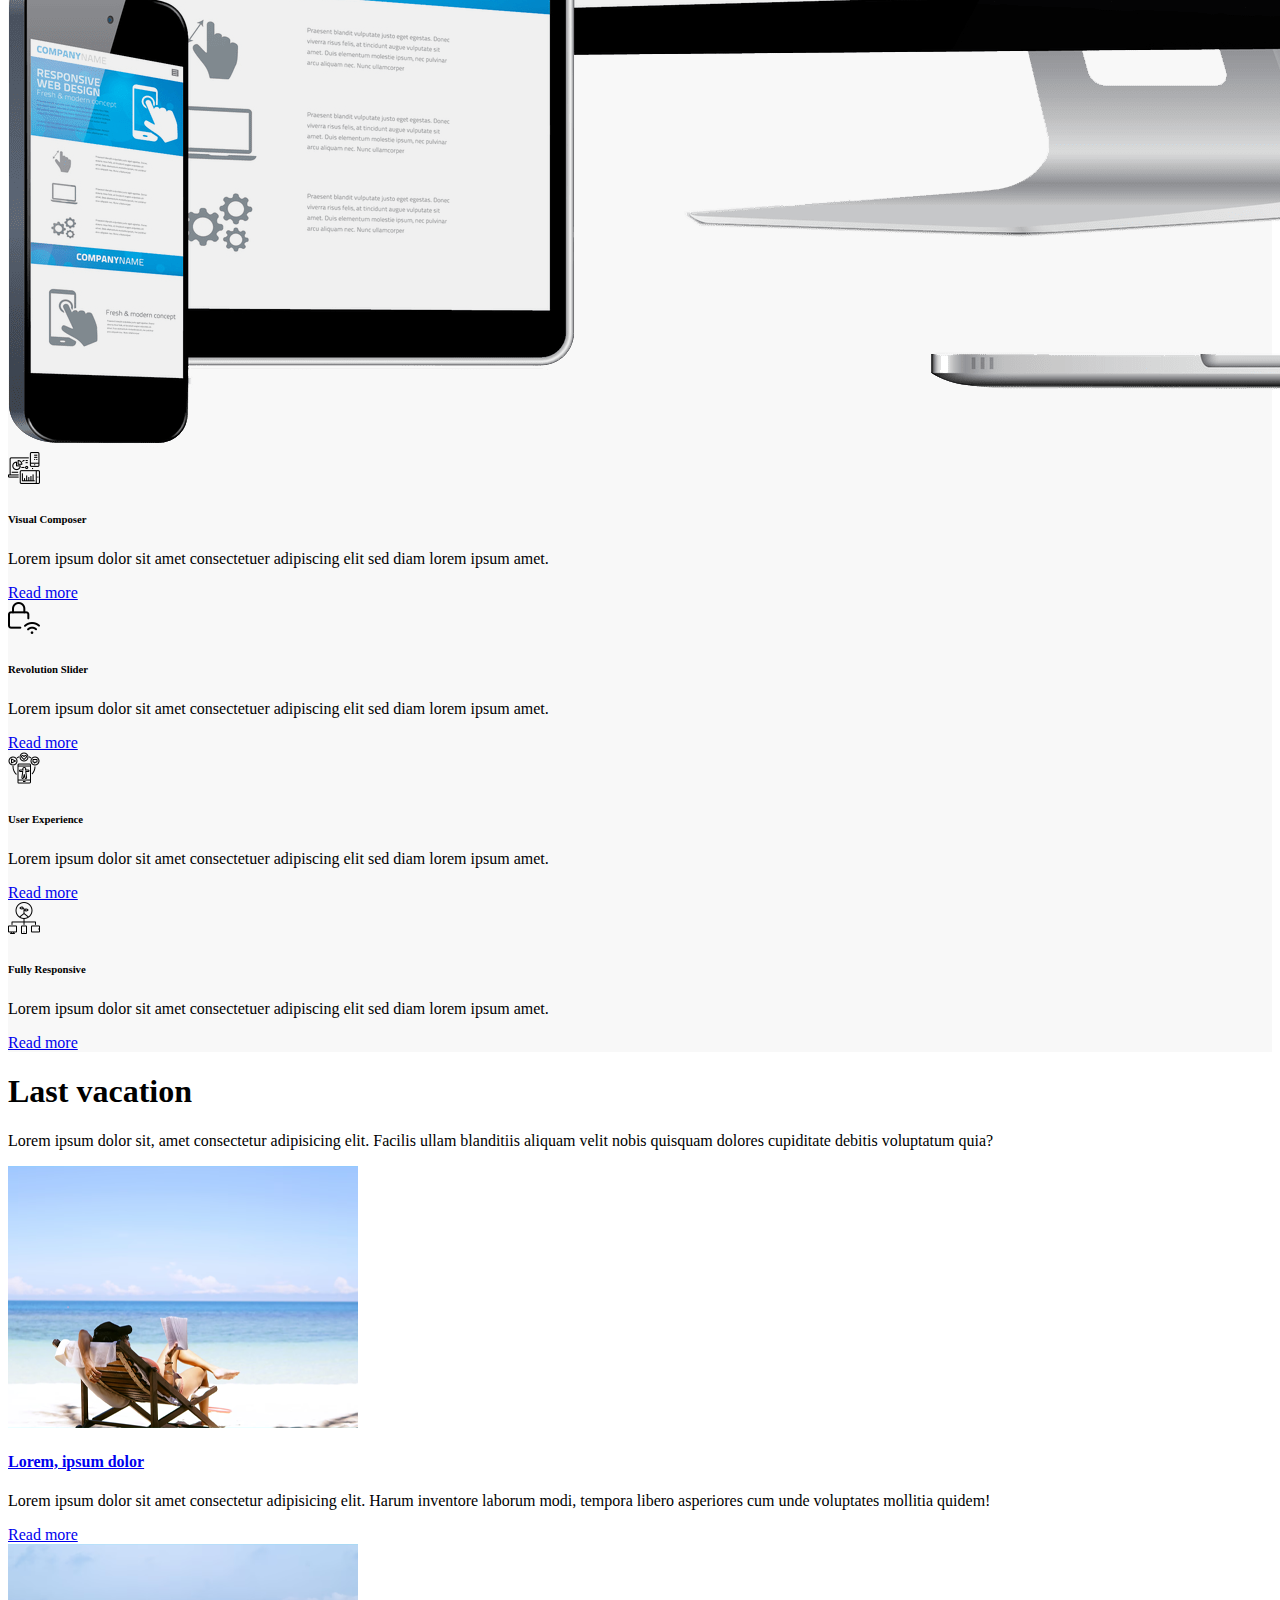
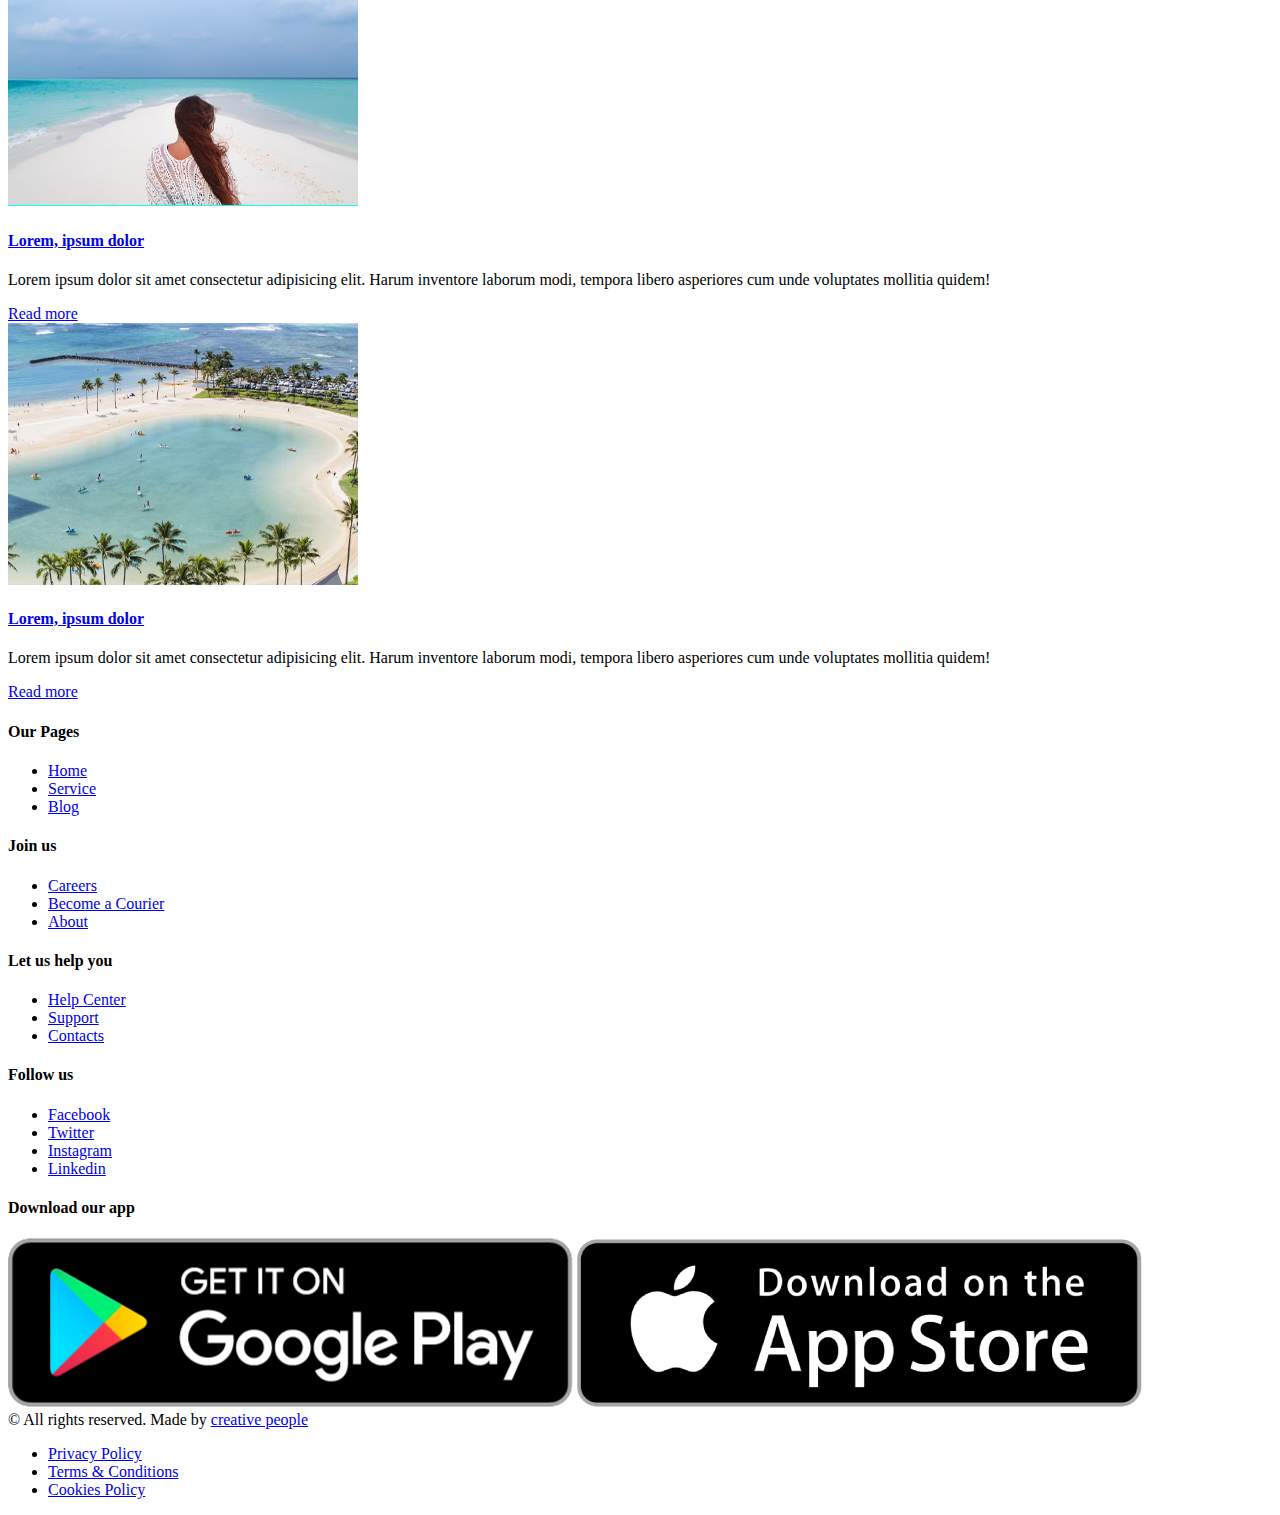
<file: service.html>
<!DOCTYPE html>
<html lang="en">

<head>
    <meta charset="utf-8">
    <meta name="viewport"
        content="width=device-width, minimum-scale=1.0, maximum-scale=1.0, initial-scale=1.0, user-scalable=no">
    <meta name="format-detection" content="telephone=no">
    <title>Creative People | Service</title>

    <link rel="icon" href="img/favicon.png" type="image/png" sizes="32x32">
    <link href="https://cdn.jsdelivr.net/npm/bootstrap@5.1.1/dist/css/bootstrap.min.css" rel="stylesheet"
        integrity="sha384-F3w7mX95PdgyTmZZMECAngseQB83DfGTowi0iMjiWaeVhAn4FJkqJByhZMI3AhiU" crossorigin="anonymous">
    <link type="text/css" rel="stylesheet" href="css/style.css">
</head>

<body>
    <main class="main-wrap">
        <!-- Beginning header section -->
        <header class="navbar navbar-expand-lg navbar-light bg-light position-relative z-2">
            <div class="container-xl">
                <a class="navbar-brand fw-bolder" href="#"><img src="img/main-logo.png" alt=""></a>
                <button class="navbar-toggler" type="button" data-bs-toggle="collapse"
                    data-bs-target="#navbarSupportedContent" aria-controls="navbarSupportedContent"
                    aria-expanded="false" aria-label="Toggle navigation">
                    <span class="navbar-toggler-icon"></span>
                </button>
                <div class="collapse navbar-collapse justify-content-end" id="navbarSupportedContent">
                    <ul class="navbar-nav mb-2 mb-lg-0">
                        <li class="nav-item">
                            <a class="nav-link" aria-current="page" href="index.html">Home</a>
                        </li>
                        <li class="nav-item">
                            <a class="nav-link active" href="about.html">About</a>
                        </li>
                        <li class="nav-item">
                            <a class="nav-link" href="service.html">Services</a>
                        </li>
                        <li class="nav-item dropdown">
                            <a class="nav-link dropdown-toggle" href="#" id="navbarDropdown" role="button"
                                data-bs-toggle="dropdown" aria-expanded="false">
                                Courses
                            </a>
                            <ul class="dropdown-menu" aria-labelledby="navbarDropdown">
                                <li><a class="dropdown-item" href="https://webtricker.com/training/">Web Development</a>
                                </li>
                                <li><a class="dropdown-item" href="https://webtricker.com/training/">Web Design</a></li>
                                <li><a class="dropdown-item" href="https://webtricker.com/training/">grafix digain</a>
                                </li>
                            </ul>
                        </li>
                    </ul>
                    <form class="d-flex">
                        <input class="form-control me-2" type="search" placeholder="Search" aria-label="Search">
                        <button class="btn btn-outline-primary" type="submit">Search</button>
                    </form>
                </div>
            </div>
        </header>
        <!-- End header section -->

        <!-- Beginning main content section -->
        <section class="main-content-wrap">

            <section class="about-hero-wrap float-start w-100  position-relative d-flex align-items-center bg-body z-1">
                <div class="hero-bg float-start w-100 position-absolute h-100 top-0">
                    <img src="img/service/hero-bg.png" alt="hero-background" class="img-fluid w-100 h-100">
                </div>
                <div class="container-xxl position-relative">
                    <div class="row d-flex justify-content-center align-items-center h-100 ">
                        <div class="col-md-6 text-center text-light">
                            <h1 class="m-b-20 fs-1"><strong>We have been helping
                                build brands</strong></h1>
                            <p class="m-b-40">Lorem ipsum dolor sit amet consectetur adipisicing elit. Ab similique
                                earum modi eaque laboriosam quas deleniti doloremque animi perspiciatis soluta.</p>
                        </div>
                    </div>
                </div>
            </section>

            <section class="float-start w-100 py-5 border-bottom border-secondary">
                <div class="container-xxl">
                    <div class="row">
                        <div class="col-lg-6 col-md-9 m-auto text-center">
                            <h1>Digital Design.</h1>
                            <p class="lead">Lorem ipsum dolor sit amet consectetur adipisicing elit. Totam numquam sit enim accusantium perferendis laboriosam expedita. Tempora odio labore soluta ex quia!</p>
                        </div>
                    </div>
                    <div class="float-start w-100 pt-5">
                        <div class="row">
                            <div class="col-md-12">
                                <img src="img/service/discus.jpg" alt="" class="img-fluid w-100 shadow rounded">
                            </div>
                        </div>
                    </div>
                    <div class="float-start w-100 mt-5">
                        <div class="row">
                            <div class="col-12 col-md-4">
                                <div class="float-start w-100">
                                    <h6 class="d-flex align-items-center"><span class="fs-1 me-2">01</span><span>Development</span></h6>
                                    <div>
                                        <p>Lorem ipsum dolor sit amet consectetur adipisicing elit. Omnis alias sint ad,
                                            vel aspernatur obcaecati enim possimus sequi aliquam nemo.</p>
                                    </div>
                                </div>
                            </div>
                            <div class="col-12 col-md-4">
                                <div class="float-start w-100">
                                    <h6 class="d-flex align-items-center"><span class="fs-1 me-2">02</span><span>Development</span></h6>
                                    <div>
                                        <p>Lorem ipsum dolor sit amet consectetur adipisicing elit. Omnis alias sint ad,
                                            vel aspernatur obcaecati enim possimus sequi aliquam nemo.</p>
                                    </div>
                                </div>
                            </div>
                            <div class="col-12 col-md-4">
                                <div class="float-start w-100">
                                    <h6 class="d-flex align-items-center"><span class="fs-1 me-2">03</span><span>Development</span></h6>
                                    <div>
                                        <p>Lorem ipsum dolor sit amet consectetur adipisicing elit. Omnis alias sint ad,
                                            vel aspernatur obcaecati enim possimus sequi aliquam nemo.</p>
                                    </div>
                                </div>
                            </div>
                        </div>
                    </div>
                </div>
            </section>

            <section class="float-start w-100 py-5">
                <div class="container-xxl">
                    <div class="row">
                        <div class="col-lg-6 col-md-9 m-auto text-center">
                            <h1>Special Treats.</h1>
                            <p class="lead">Lorem ipsum dolor sit amet consectetur adipisicing elit. Quidem magni facilis sint? Maxime quos voluptates minima iusto facilis?</p>
                        </div>
                    </div>
                    <div class="float-start w-100 pt-4 pb-5 mb-5">
                        <div class="row">
                            <div class="col-12 col-md-6">
                                <div class="w-100 float-start mb-4">
                                    <div class="float-start w-100 mb-3">
                                        <h6>Web Development<span class="float-end">90%</span>
                                        </h6>
                                    </div>
                                    <div class="progress w-100 float-start rounded">
                                        <div class="progress-bar bg-brand rounded-start" role="progressbar" aria-valuenow="90" aria-valuemin="0" aria-valuemax="100" style="width: 90%;"></div>
                                    </div>
                                </div>
                                <div class="w-100 float-start mb-4">
                                    <div class="float-start w-100 mb-3">
                                        <h6>grafik design<span class="float-end">85%</span>
                                        </h6>
                                    </div>
                                    <div class="progress w-100 float-start rounded">
                                        <div class="progress-bar bg-brand rounded-start" role="progressbar" aria-valuenow="85" aria-valuemin="0" aria-valuemax="100" style="width: 85%;"></div>
                                    </div>
                                </div>
                                <div class="w-100 float-start mb-4">
                                    <div class="float-start w-100 mb-3">
                                        <h6>UI/UX<span class="float-end">77%</span>
                                        </h6>
                                    </div>
                                    <div class="progress w-100 float-start rounded">
                                        <div class="progress-bar bg-brand rounded-start" role="progressbar" aria-valuenow="77" aria-valuemin="0" aria-valuemax="100" style="width: 77%;"></div>
                                    </div>
                                </div>
                            </div>
                            <div class="col-12 col-md-6">
                                <div class="w-100 float-start mb-4">
                                    <div class="float-start w-100 mb-3">
                                        <h6>Affiliate marketing<span class="float-end">69%</span>
                                        </h6>
                                    </div>
                                    <div class="progress w-100 float-start rounded">
                                        <div class="progress-bar bg-brand rounded-start" role="progressbar" aria-valuenow="69" aria-valuemin="0" aria-valuemax="100" style="width: 69%;"></div>
                                    </div>
                                </div>
                                <div class="w-100 float-start mb-4">
                                    <div class="float-start w-100 mb-3">
                                        <h6>Database<span class="float-end">55%</span>
                                        </h6>
                                    </div>
                                    <div class="progress w-100 float-start rounded">
                                        <div class="progress-bar bg-brand rounded-start" role="progressbar" aria-valuenow="55" aria-valuemin="0" aria-valuemax="100" style="width: 55%;"></div>
                                    </div>
                                </div>
                                <div class="w-100 float-start mb-4">
                                    <div class="float-start w-100 mb-3">
                                        <h6>Programming<span class="float-end">72%</span>
                                        </h6>
                                    </div>
                                    <div class="progress w-100 float-start rounded">
                                        <div class="progress-bar bg-brand rounded-start" role="progressbar" aria-valuenow="72" aria-valuemin="0" aria-valuemax="100" style="width: 72%;"></div>
                                    </div>
                                </div>
                            </div>
                        </div>
                    </div>
                </div>
            </section>

            <section class="float-start w-100 bg-gray pb-5">
                <div class="container-xxl">
                    <div class="row">
                        <div class="col-md-8 m-auto">
                            <div class="space w-100 float-start">
                                <img src="img/service/responsive-2.png" alt="" class="w-100 img-fluid">
                            </div>
                        </div>
                    </div>
                    <div class="float-start w-100 mt-5">
                        <div class="row">
                            <div class="col-lg-3 col-md-6 mb-4 mb-md-0">
                                <div class="icon-box text-center px-2">
                                    <div class="float-start w-100 d-flex justify-content-center mb-3 position-relative"><img src="img/gadget.png" alt="" class="img-fluid"></div>
                                    <div class="float-start w-100">
                                        <h6>Visual Composer</h6>
                                    </div>
                                    <div class="float-start w-100">
                                        <p>Lorem ipsum dolor sit amet consectetuer adipiscing elit sed diam lorem ipsum
                                            amet.</p>
                                    </div>
                                    <div class="float-start w-100"><a href="#" class="text-decoration-none">Read more</a>
                                    </div>
                                </div>
                            </div>
                            <div class="col-lg-3 col-md-6 mb-4 mb-md-0">
                                <div class="icon-box text-center px-2">
                                    <div class="float-start w-100 d-flex justify-content-center mb-3 position-relative"><img src="img/wireless-gadget.png" alt="" class="img-fluid"></div>
                                    <div class="float-start w-100">
                                        <h6>Revolution Slider</h6>
                                    </div>
                                    <div class="float-start w-100">
                                        <p>Lorem ipsum dolor sit amet consectetuer adipiscing elit sed diam lorem ipsum
                                            amet.</p>
                                    </div>
                                    <div class="float-start w-100"><a href="#" class="text-decoration-none">Read more</a>
                                    </div>
                                </div>
                            </div>
                            <div class="col-lg-3 col-md-6 mb-4 mb-md-0">
                                <div class="icon-box text-center px-2">
                                    <div class="float-start w-100 d-flex justify-content-center mb-3 position-relative"><img src="img/gadget-3.png" alt="" class="img-fluid"></div>
                                    <div class="float-start w-100">
                                        <h6>User Experience</h6>
                                    </div>
                                    <div class="float-start w-100">
                                        <p>Lorem ipsum dolor sit amet consectetuer adipiscing elit sed diam lorem ipsum
                                            amet.</p>
                                    </div>
                                    <div class="float-start w-100"><a href="#" class="text-decoration-none">Read more</a>
                                    </div>
                                </div>
                            </div>
                            <div class="col-lg-3 col-md-6 mb-4 mb-md-0">
                                <div class="icon-box text-center px-2">
                                    <div class="float-start w-100 d-flex justify-content-center mb-3 position-relative"><img src="img/gadget-2.png" alt="" class="img-fluid"></div>
                                    <div class="float-start w-100">
                                        <h6>Fully Responsive</h6>
                                    </div>
                                    <div class="float-start w-100">
                                        <p>Lorem ipsum dolor sit amet consectetuer adipiscing elit sed diam lorem ipsum
                                            amet.</p>
                                    </div>
                                    <div class="float-start w-100"><a href="#" class="text-decoration-none">Read more</a>
                                    </div>
                                </div>
                            </div>
                        </div>
                    </div>
                </div>
            </section>

            <section class="float-start w-100 py-5">
                <div class="container-xxl">
                    <div class="row">
                        <div class="col-md-6 m-auto text-center">
                            <h1>Last vacation</h1>
                            <p class="lead">Lorem ipsum dolor sit, amet consectetur adipisicing elit. Facilis ullam blanditiis aliquam velit nobis quisquam dolores cupiditate debitis voluptatum quia?</p>
                        </div>
                    </div>
                    <div class="row mt-4">
                        <div class="col-md-4 post-item">
                            <div class="float-start w-100">
                                <a href="#" class="float-start w-100">
                                    <img src="img/vacation-1.png" alt="" class="img-fluid w-100">
                                </a>
                                <div class="float-start w-100 py-3">
                                    <h4 class="post-title"><a href="#" class="text-decoration-none text-secondary">Lorem, ipsum dolor</a></h4>
                                    <p>Lorem ipsum dolor sit amet consectetur adipisicing elit. Harum inventore laborum modi, tempora libero asperiores cum unde voluptates mollitia quidem!</p>
                                    <a href="#" class="text-decoration-none">Read more</a>
                                </div>
                            </div>
                        </div>
                        <div class="col-md-4 post-item">
                            <div class="float-start w-100">
                                <a href="#" class="float-start w-100">
                                    <img src="img/vacation-2.png" alt="" class="img-fluid w-100">
                                </a>
                                <div class="float-start w-100 py-3">
                                    <h4 class="post-title"><a href="#" class="text-decoration-none text-secondary">Lorem, ipsum dolor</a></h4>
                                    <p>Lorem ipsum dolor sit amet consectetur adipisicing elit. Harum inventore laborum modi, tempora libero asperiores cum unde voluptates mollitia quidem!</p>
                                    <a href="#" class="text-decoration-none">Read more</a>
                                </div>
                            </div>
                        </div>
                        <div class="col-md-4 post-item">
                            <div class="float-start w-100">
                                <a href="#" class="float-start w-100">
                                    <img src="img/vacation-3.png" alt="" class="img-fluid w-100">
                                </a>
                                <div class="float-start w-100 py-3">
                                    <h4 class="post-title"><a href="#" class="text-decoration-none text-secondary">Lorem, ipsum dolor</a></h4>
                                    <p>Lorem ipsum dolor sit amet consectetur adipisicing elit. Harum inventore laborum modi, tempora libero asperiores cum unde voluptates mollitia quidem!</p>
                                    <a href="#" class="text-decoration-none">Read more</a>
                                </div>
                            </div>
                        </div>
                    </div>
                </div>
            </section>

        </section>
        <!-- End main content section -->

        <!-- Beginning footer section -->
        <footer class="footer float-start w-100 bg-black pt-5 position-relative z-1">
            <div class="container pt-2">
                <div class="row pb-2">
                    <div class=" col-6 col-md-4  col-lg-2 ">
                        <div class="widget widget-links widget-light pb-2 mb-4">
                            <h4 class="widget-title text-light">Our Pages</h4>
                            <ul class="widget-list list-unstyled">
                                <li><a class="text-decoration-none text-light" href="#">Home</a></li>
                                <li><a class="text-decoration-none text-light" href="#">Service</a></li>
                                <li><a class="text-decoration-none text-light" href="#">Blog</a></li>
                            </ul>
                        </div>
                    </div>
                    <div class="col-6  col-md-4  col-lg-2 ">
                        <div class="widget widget-links widget-light pb-2 mb-4">
                            <h4 class="widget-title text-light">Join us</h4>
                            <ul class="widget-list list-unstyled">
                                <li><a class="text-decoration-none text-light" href="#">Careers</a></li>
                                <li><a class="text-decoration-none text-light" href="#"> Become a Courier</a></li>
                                <li><a class="text-decoration-none text-light" href="#"> About</a></li>
                            </ul>
                        </div>
                    </div>
                    <div class="col-6  col-md-4  col-lg-2 ">
                        <div class="widget widget-links widget-light pb-2 mb-4">
                            <h4 class="widget-title text-light">Let us help you</h3>
                                <ul class="widget-list list-unstyled">
                                    <li><a class="text-decoration-none text-light" href="#">Help Center</a></li>
                                    <li><a class="text-decoration-none text-light" href="#">Support</a></li>
                                    <li><a class="text-decoration-none text-light" href="#">Contacts</a></li>
                                </ul>
                        </div>
                    </div>
                    <div class="col-6  col-md-4  col-lg-2 ">
                        <div class="widget widget-links widget-light pb-2 mb-4">
                            <h4 class="widget-title text-light">Follow us</h4>
                            <ul class="widget-list list-unstyled">
                                <li><a class="text-decoration-none text-light" href="#">Facebook</a></li>
                                <li><a class="text-decoration-none text-light" href="#">Twitter</a></li>
                                <li><a class="text-decoration-none text-light" href="#">Instagram</a></li>
                                <li><a class="text-decoration-none text-light" href="#">Linkedin</a></li>
                            </ul>
                        </div>
                    </div>
                    <div class="col-12  col-md-8  col-lg-4 ">
                        <div class="widget pb-2 mb-4">
                            <h4 class="widget-title text-light pb-1">Download our app</h4>
                            <div class="float-start w-100 mt-4 pt-2 ">
                                <a href="#" class="float-start w-50 pe-3"><img src="img/google-play.png" alt=""
                                        class="img-fluid"></a>
                                <a href="#" class="float-start w-50 pe-3"><img src="img/app.png" alt=""
                                        class="img-fluid"></a>
                            </div>
                        </div>
                    </div>
                </div>
                <div class="d-md-flex justify-content-between pt-4 pb-1">
                    <div class="pb-4 fs-xs text-light opacity-50 text-center text-md-start">© All rights reserved. Made
                        by <a class="text-light" href="index.html">creative people</a>
                    </div>
                    <div class="widget widget-links widget-light pb-4">
                        <ul
                            class="widget-list d-flex flex-wrap justify-content-center justify-content-md-start list-unstyled">
                            <li class="ms-4"><a class="text-light text-decoration-none" href="#">Privacy Policy</a></li>
                            <li class="ms-4"><a class="text-light text-decoration-none" href="#">Terms &amp;
                                    Conditions</a></li>
                            <li class="ms-4"><a class="text-light text-decoration-none" href="#">Cookies Policy</a></li>
                        </ul>
                    </div>
                </div>
            </div>
        </footer>
        <!-- End main footer section -->
    </main>

    <script src="https://cdn.jsdelivr.net/npm/bootstrap@5.1.1/dist/js/bootstrap.bundle.min.js"
        integrity="sha384-/bQdsTh/da6pkI1MST/rWKFNjaCP5gBSY4sEBT38Q/9RBh9AH40zEOg7Hlq2THRZ" crossorigin="anonymous">
    </script>
</body>

</html>
</file>
<file: css/style.css>
.btn { letter-spacing: .1125rem; font-size: .75rem; cursor: pointer; line-height: 25px;}
.btn-outline-new-white:hover { color: #212529!important; background-color: #fff; }
.btn-brand { background-color: #505cfd; border-color: #505cfd; }
.btn-brand:hover {  background-color: #2a39fd; border-color: #2a39fd; }
.hero-bg img{object-fit: cover; object-position: bottom;}
.hero-bg:after{position: absolute; top: 0; left: 0; width: 100%; height: 100%; background-color: #333; content: ''; opacity: 0.6;}
.icon-box div img{transition: .45s ease-in-out;}
.icon-box:hover div img{transform: translateY(-10px);}
.item-content{bottom: -84px; transition: .35s ease-in-out;}
.item-thumb{transition: .35s ease-in-out; top: 0;}
.item:hover .item-thumb{top: -84px;}
.item:hover .item-content{bottom: 0;}
.icon-box-img{transition: .35s ease-in-out;}
.icon-box:hover .icon-box-img{transform: translateY(-10px);}
.bg-gray{background-color: #f8f8f8;}
.team-content{background-color: rgba(34, 34, 34, .6); top: 0; left: 0; opacity: 0; visibility: hidden; transition: .45s ease-in-out;}
.team-item{box-shadow: 0 0 0 rgb(0 0 0 / 10%); transition: .45s ease-in-out; overflow: hidden;}
.team-item:hover{box-shadow: 0 8px 24px rgb(0 0 0 / 10%);}
.team-item:hover .team-content{opacity: 1; visibility: visible;}
.team-thumb img{transition: transform 2.8s cubic-bezier(.23,1,.32,1),-webkit-transform 2.8s cubic-bezier(.23,1,.32,1);}
.team-item:hover .team-thumb img{transform: scale(1.1);}

.about-hero-wrap{min-height: 600px;}
.arrow-list li:before { position: absolute; top: 8px; left: 0; width: 10px; height: 10px; content: ""; border: 1px solid #000000; border-top: none; border-left: none; transform: rotate( -45deg); }

/* .z-1{z-index: 1;}
.z-2{z-index: 2;} */

.about-happy-client{min-height: 330px;}
.about-happy-client-bg{z-index: -1;}
.about-happy-client-bg:after{position: absolute; top: 0; left: 0; width: 100%; height: 100%; background-color: #333; content: ''; opacity: 0.6;}
.about-happy-client-bg img{object-fit: cover;}
.space{margin-top: -100px;}
</file>
